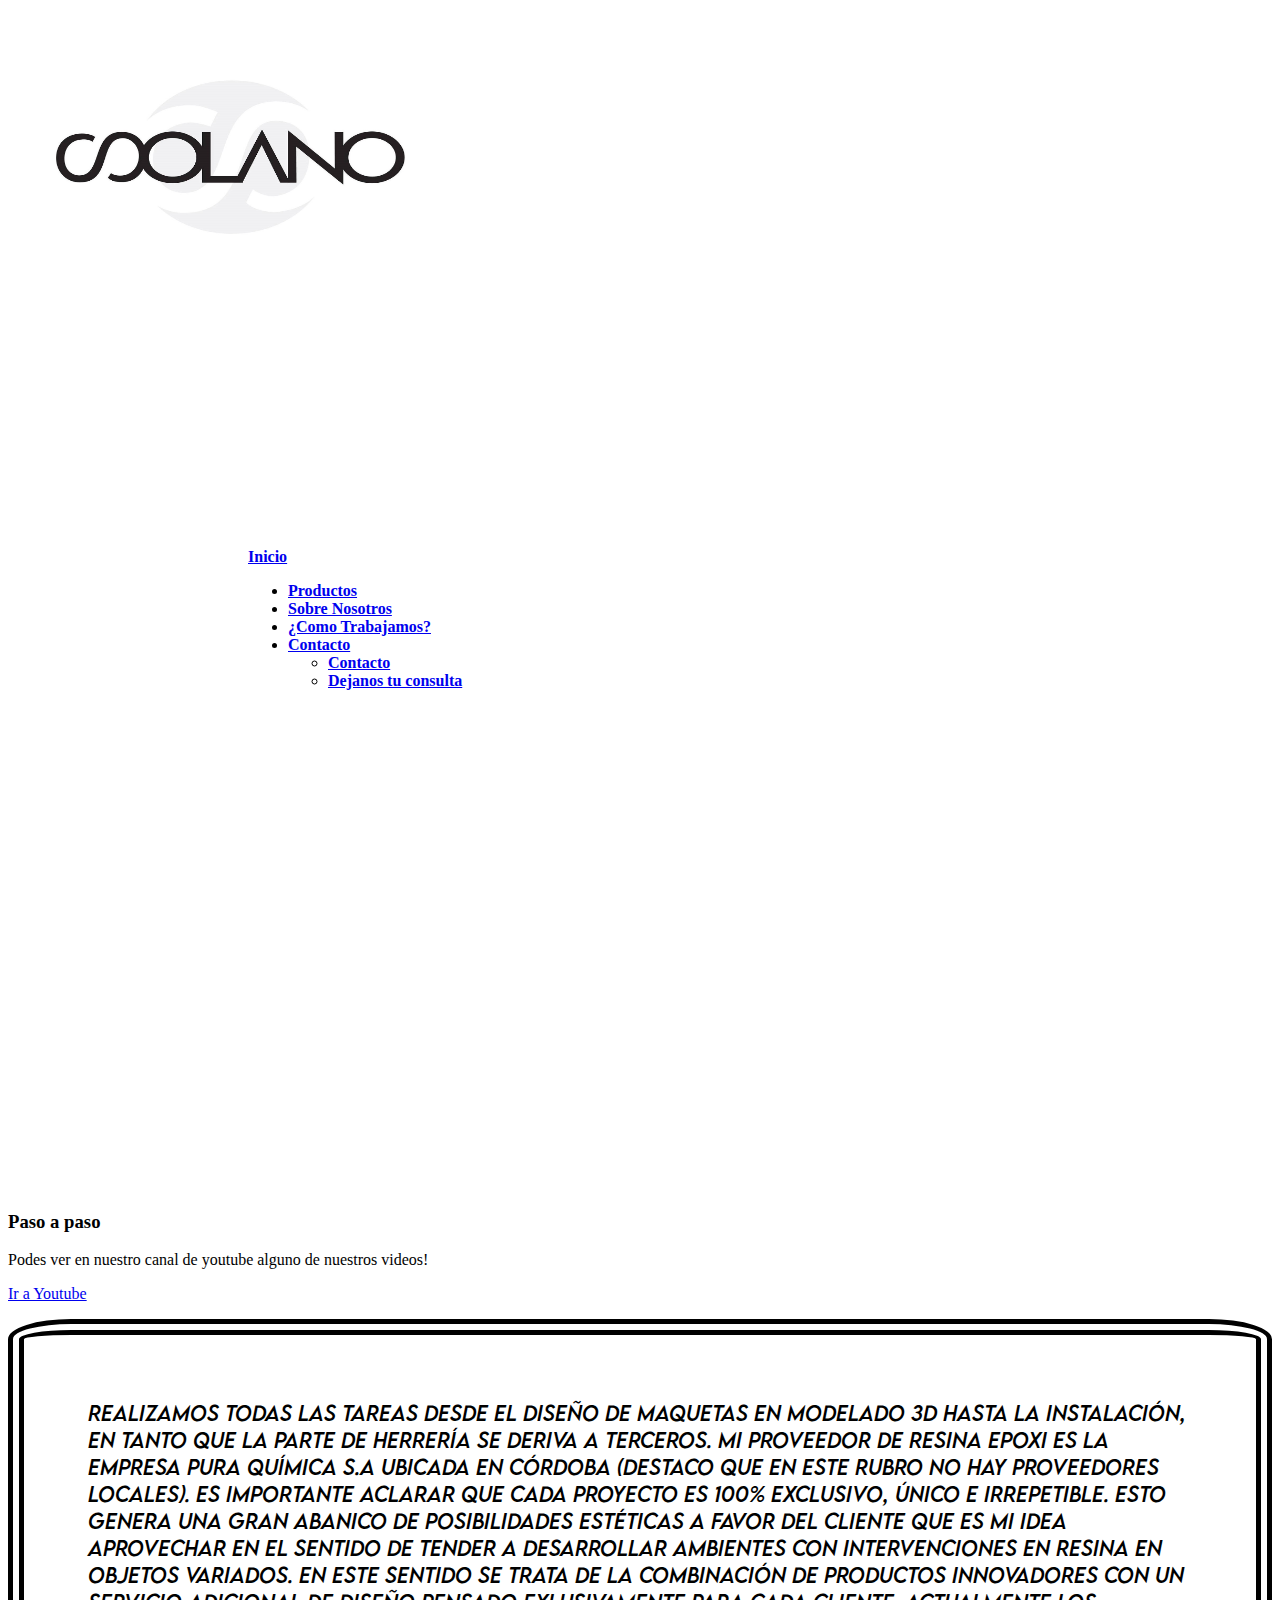
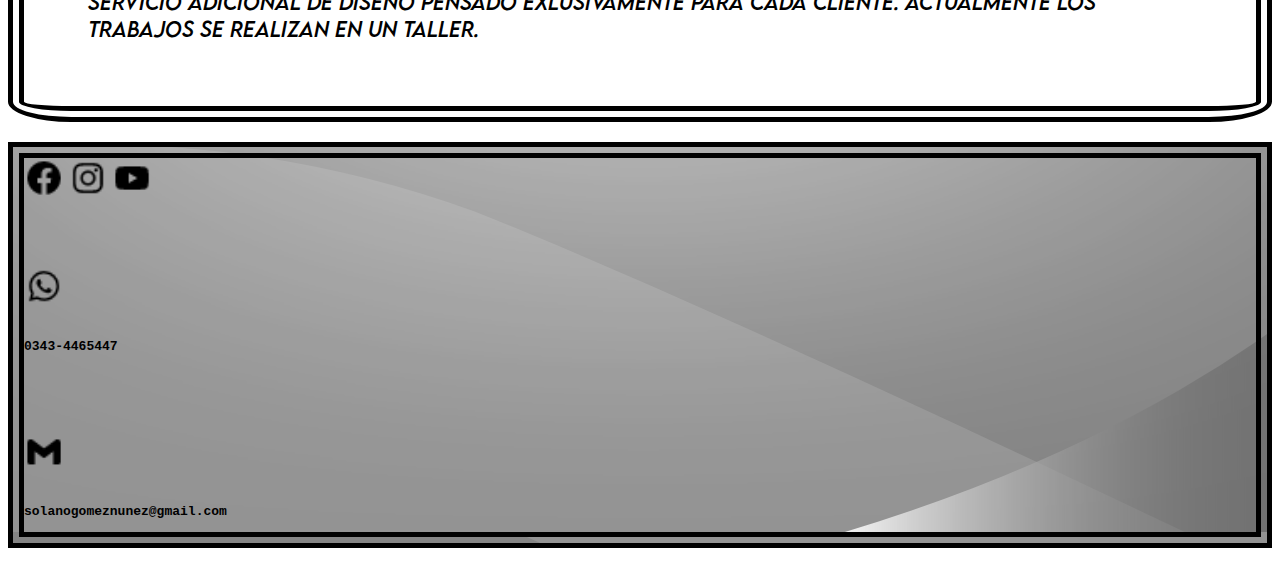
<file: comotrabajamos.html>
<!DOCTYPE html>
<html lang="en">
    <head>
        <meta charset="UTF-8">
        <meta http-equiv="X-UA-Compatible" content="IE=edge">
        <meta name="viewport" content="width=device-width, initial-scale=1.0">
        <meta name="description" content="Fabricacion y diseño personalizado de muebles, con resina epoxi">
<meta name="keywords" content="resina , epoxi, muebles, diseños, mesa, barra, posavasos, personalizacion, BRAVA">
                                                <!-- BOOTSTRAP -->
        <link href="https://cdn.jsdelivr.net/npm/bootstrap@5.1.3/dist/css/bootstrap.min.css" rel="stylesheet" integrity="sha384-1BmE4kWBq78iYhFldvKuhfTAU6auU8tT94WrHftjDbrCEXSU1oBoqyl2QvZ6jIW3" crossorigin="anonymous">
        <link rel="stylesheet" href="/css/style.css">
        <link rel="stylesheet" href="/css/style2.css">
        <title>Como Trabajamos | Solano Diseño</title>
    </head>
<body>
                                                <!-- HEADER -->

<header class="container">
    <div class="row">
        <div class="col">
            <div class="d-flex justify-content-center ">
                <div><a href="index.html"><img class="logo" src="/Multimedia/img/LOGOdisaing.jpg" width="350rem" height="200rem"></a></div>
            </div>
        </div>
    </div>
</header>

                                                    <!-- NAVBAR -->

<div class="container">
    <div class="row">
        <div class="col">
            <nav class="navbar navbar-expand-lg sticky-top navbar-dark bg-dark ">
                <div class="container">
                    <a class="navbar-brand fs-4" href="index.html">Inicio</a>
                        <div class="collapse navbar-collapse" id="navbarNav">
                            <ul class="navbar-nav">
                                <li class="nav-item">
                                    <a class="nav-link active  fs-4" aria-current="page" href="productos.html">Productos</a>
                            </li>
                            <li class="nav-item">
                                <a class="nav-link active fs-4" aria-current="page" href="sobrenosotros.html">Sobre Nosotros</a>
                            </li>
                            <li class="nav-item">
                                <a class="nav-link active fs-4" aria-current="page" href="comotrabajamos.html">¿Como Trabajamos?</a>
                            </li>
                            <li class="nav-item dropdown">
                                <a class="nav-link dropdown-toggle" href="#" id="navbarDropdownMenuLink" role="button" data-bs-toggle="dropdown" aria-expanded="false">Contacto</a>
                                <ul class="dropdown-menu" aria-labelledby="navbarDropdownMenuLink">
                                    <li><a class="dropdown-item" href="#contacto">Contacto</a></li>
                                <li><a class="dropdown-item" target="_blank" href="https://forms.gle/rPSQsvTWv2A4KF3C6">Dejanos tu consulta</a></li>
                                </ul></ul>
                    </div>
            </div>
        </nav>
    </div>
</div>
</div>

                                                            <!-- SECCION A// MEDIA -->
<section class="container p-5">
    <div class="row">
        <div class="col d-flex justify-content-center">
            <div class="card border-dark" style="width: 30rem;">
                <iframe style="height: 20rem;" src="https://www.youtube.com/embed/OZvxKsvCsQA" title="YouTube video player" frameborder="0" allow="accelerometer; autoplay; clipboard-write; encrypted-media; gyroscope; picture-in-picture" allowfullscreen></iframe>
                    <div class="card-body">
                        <h3 class="card-title text-center p-2">Paso a paso</h3>
                        <p class="text-center">Podes ver en nuestro canal de youtube alguno de nuestros videos!</p>
                        <a target="_blank" href="https://www.youtube.com/channel/UCZpXLVECT-fB2xlfYSQq28A" class="btn btn-danger d-grid gap-2">Ir a Youtube</a>
                    </div>
            </div>
        </div>
    </div>
</section>

                                                            <!-- SECCION B // COMO TRABAJAMOS -->
<section class="container p-5 ">
    <div class="row">
        <div class="col">
            <p class="text-sm-center  lh-lg howww">Realizamos todas las tareas desde el diseño de maquetas en modelado 3D hasta la instalación, en tanto que la parte de herrería se deriva a terceros.
                Mi proveedor de resina epoxi es la empresa Pura Química S.A ubicada en Córdoba (destaco que en este rubro no hay proveedores locales).
                Es importante aclarar que cada proyecto es 100% exclusivo, único e irrepetible. Esto genera una gran abanico de posibilidades estéticas a favor del cliente que es mi idea aprovechar en el sentido de tender a desarrollar ambientes con intervenciones en resina en objetos variados. En este sentido se trata de la combinación de productos innovadores con un servicio adicional de diseño pensado exlusivamente para cada cliente. Actualmente los trabajos se realizan en un taller.</p>
        </div>
    </div>
</section>



                                                            <!-- footer -->
<footer id="contacto" class="container p-5">
    <div class="row">
        <div class="col">
            <div class="container d-flex justify-content-around">
                <a href="https://www.facebook.com/solanoresina" target="_blank" ><img src="/Multimedia/img/logos/facebook-circle-logo-24.png" alt="logofb" width="40rem"></a>
                <a target="_blank" href="https://www.instagram.com/solano.diseno/"><img src="/Multimedia/img/logos/instagram-logo-24.png" alt="logoig" width="40rem"></a>
                <a target="_blank" href="https://www.youtube.com/channel/UCZpXLVECT-fB2xlfYSQq28A"><img src="/Multimedia/img/logos/youtube-logo-24.png" alt="logoyt" width="40rem"></a>
            </div>
        </div>
    </div>

<div class="row">
    <div class="col">
        <div class="d-flex justify-content-evenly">
            <div class="iconsF">
                <img src="/Multimedia/img/logos/whatsapp-logo-24.png" alt="logowsp" width="40rem">
                <p>0343-4465447</p>
            </div>
            <div class="iconsF">
                <img  src="/Multimedia/img/logos/gmail-logo-24.png" alt="logogm" width="40rem">
                <p>solanogomeznunez@gmail.com</p>
            </div>
        </div>
    </div>
</div>
</footer>



<script src="https://cdn.jsdelivr.net/npm/@popperjs/core@2.10.2/dist/umd/popper.min.js" integrity="sha384-7+zCNj/IqJ95wo16oMtfsKbZ9ccEh31eOz1HGyDuCQ6wgnyJNSYdrPa03rtR1zdB" crossorigin="anonymous"></script>
<script src="https://cdn.jsdelivr.net/npm/bootstrap@5.1.3/dist/js/bootstrap.min.js" integrity="sha384-QJHtvGhmr9XOIpI6YVutG+2QOK9T+ZnN4kzFN1RtK3zEFEIsxhlmWl5/YESvpZ13" crossorigin="anonymous"></script>
</body>
</html>
</file>
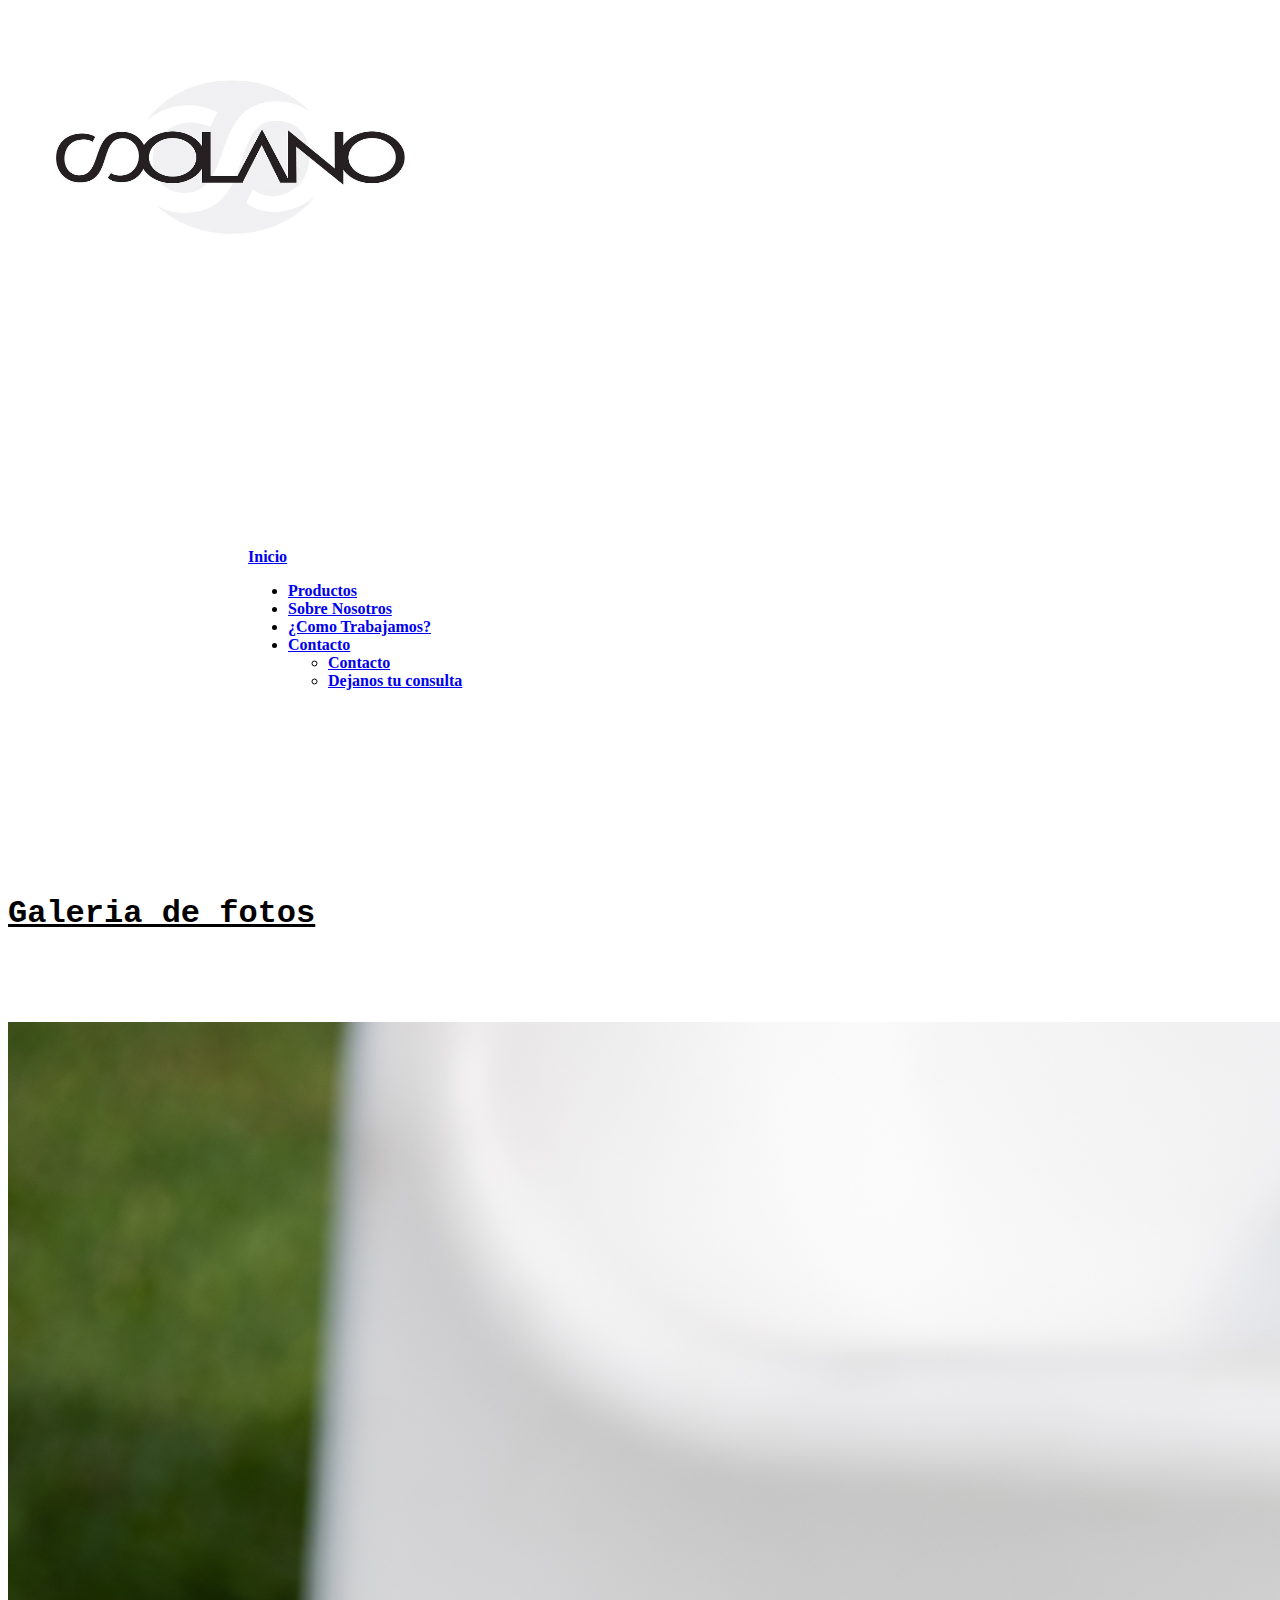
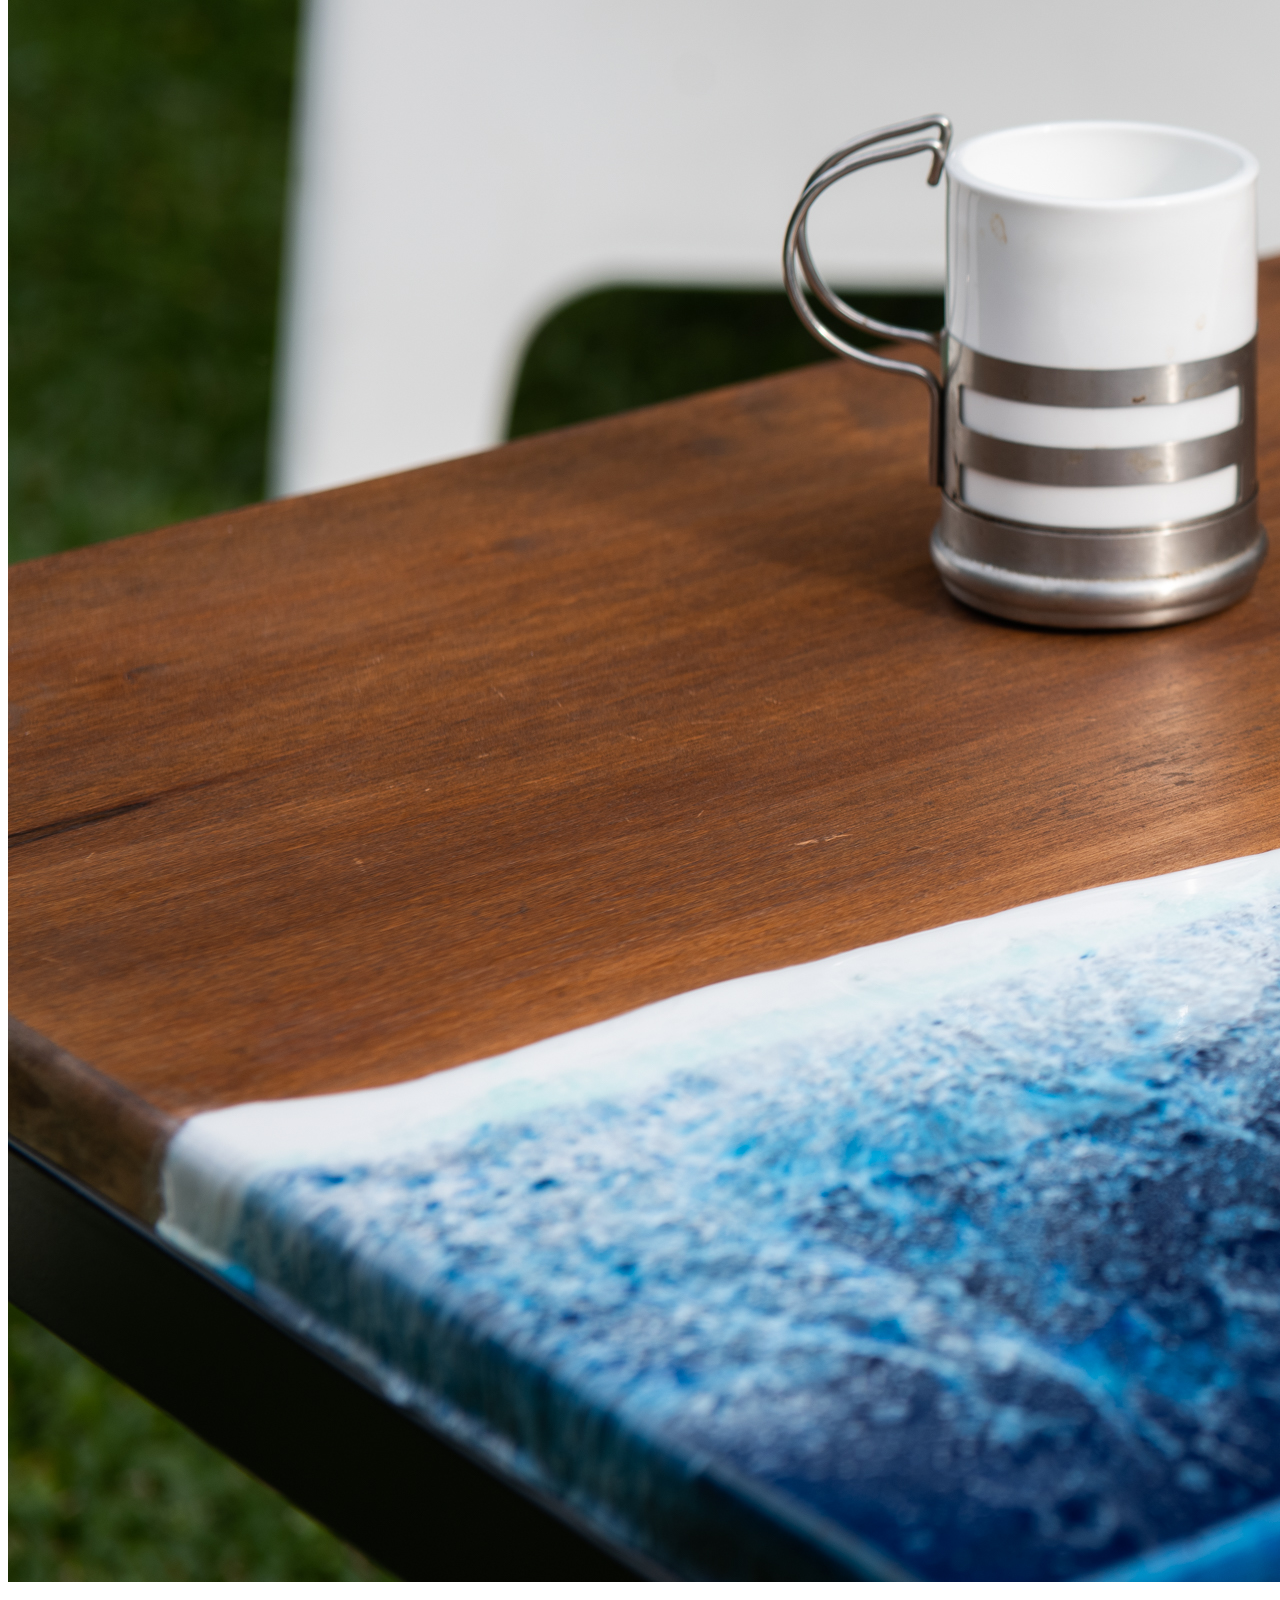
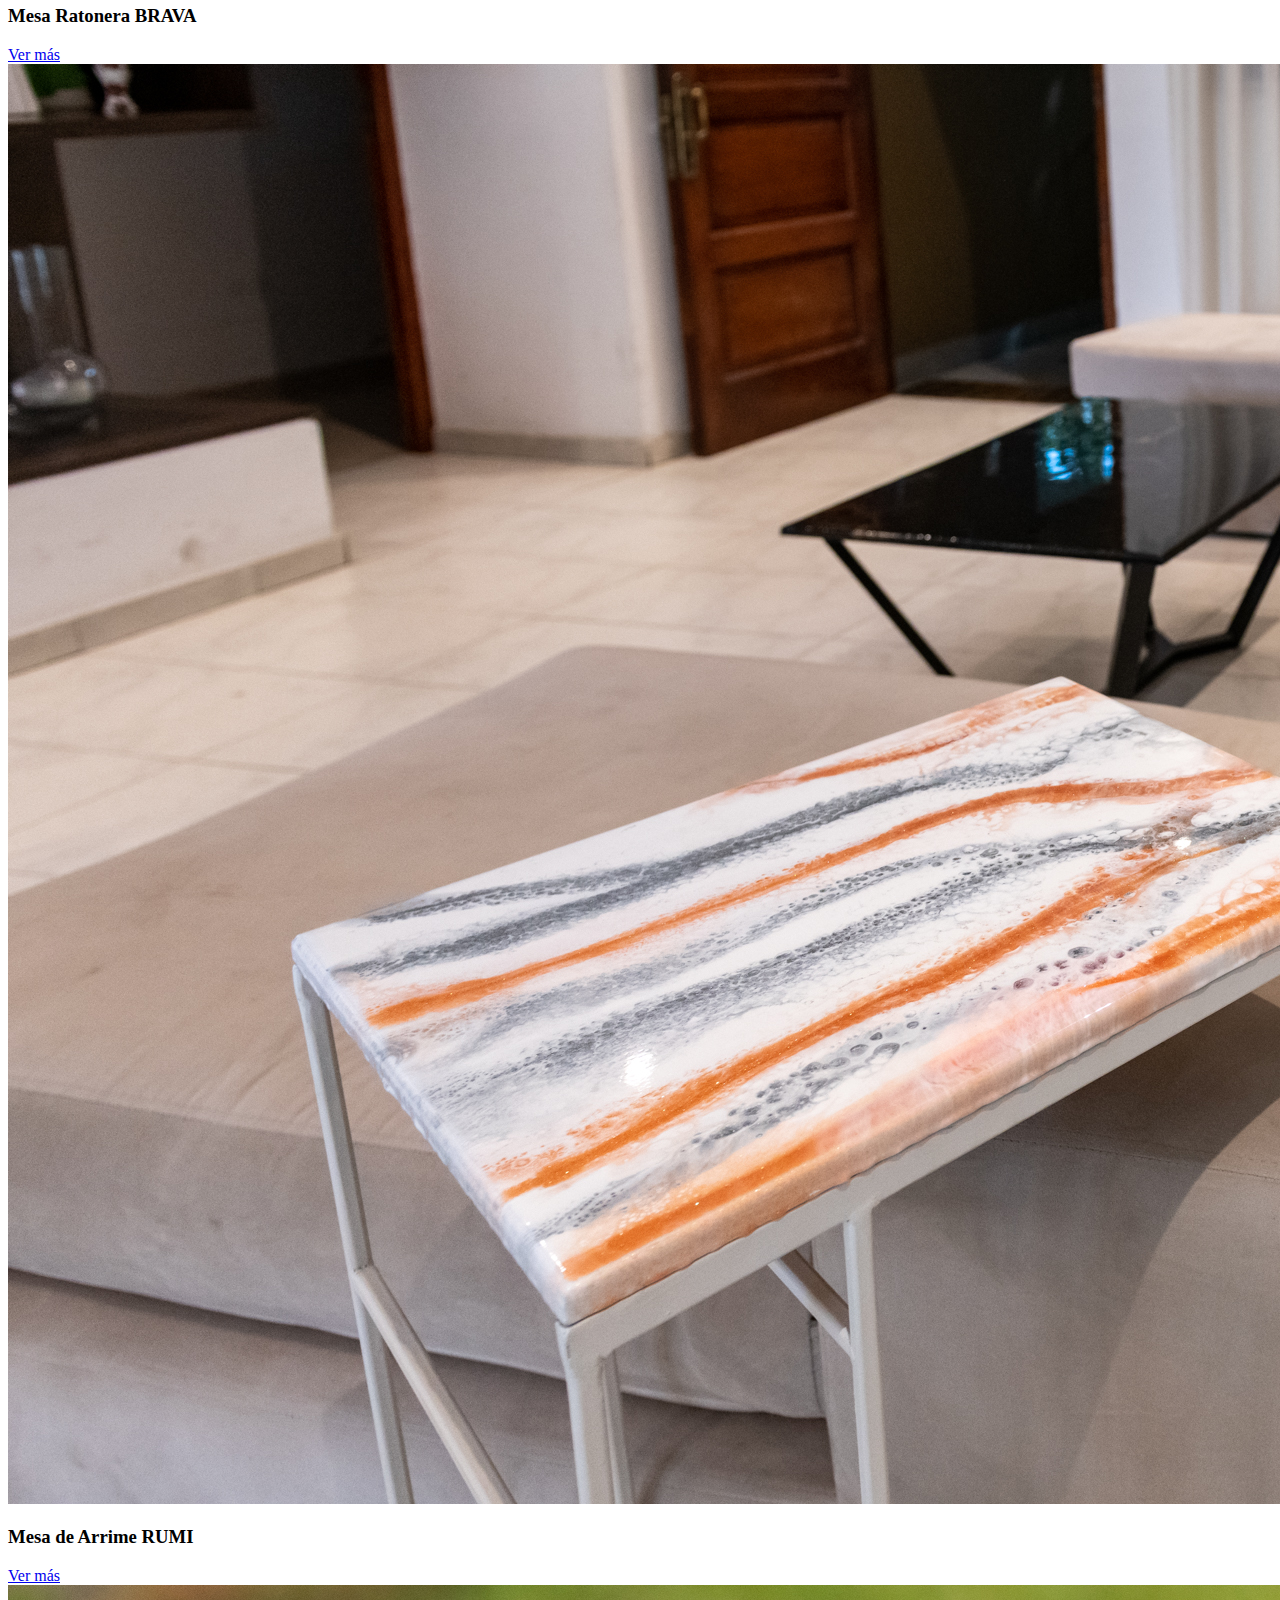
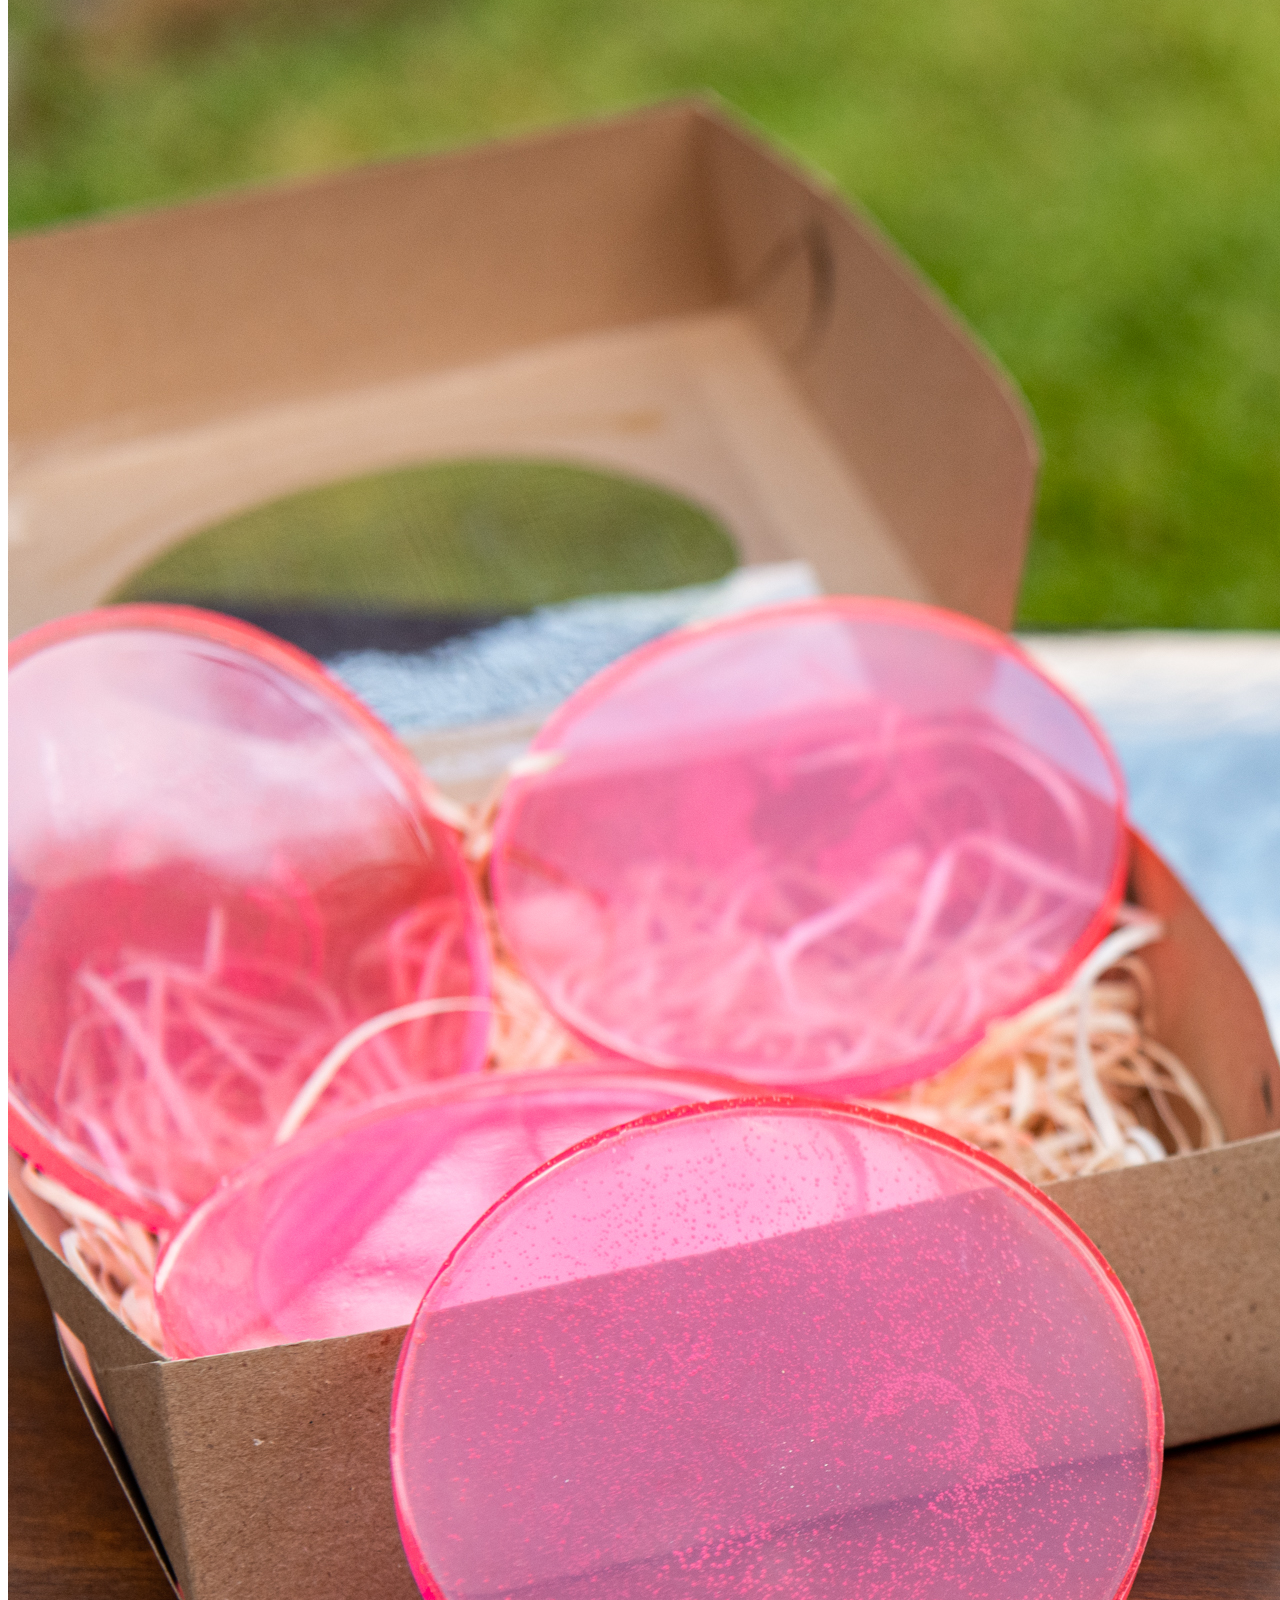
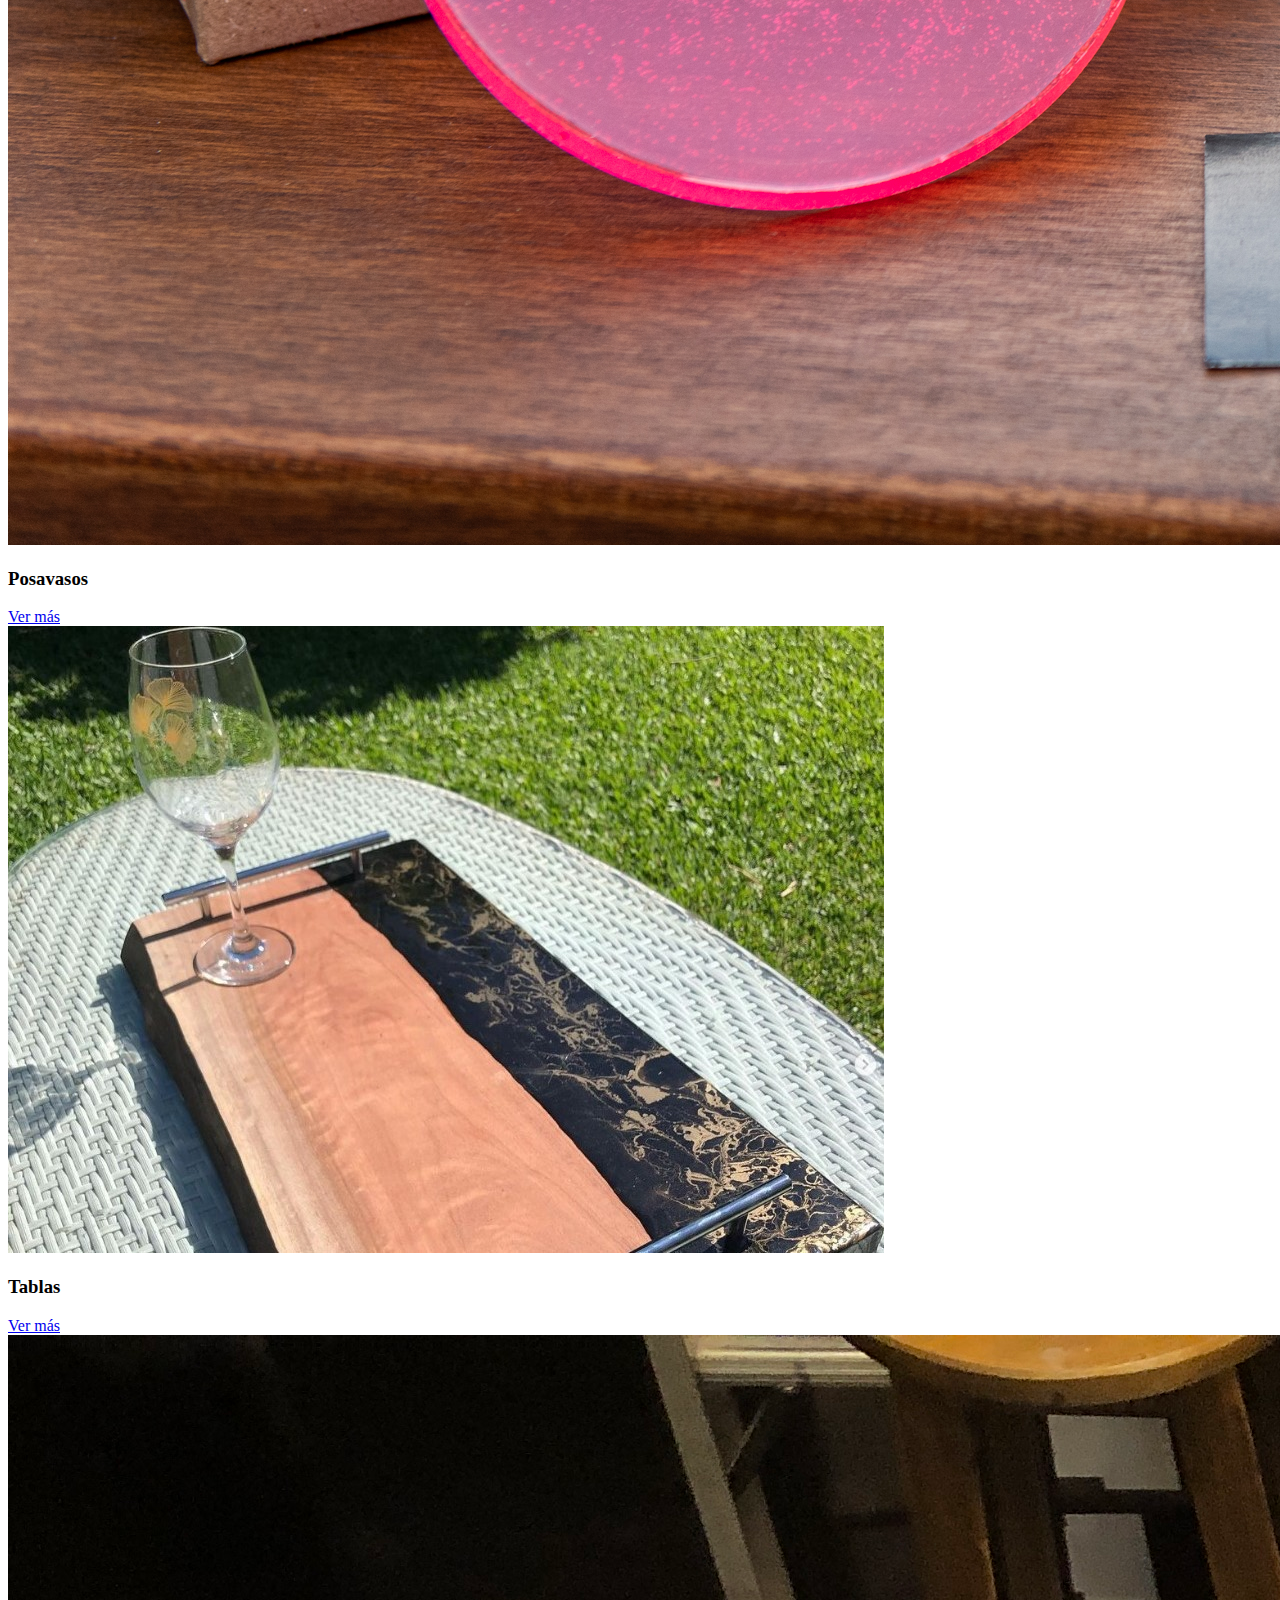
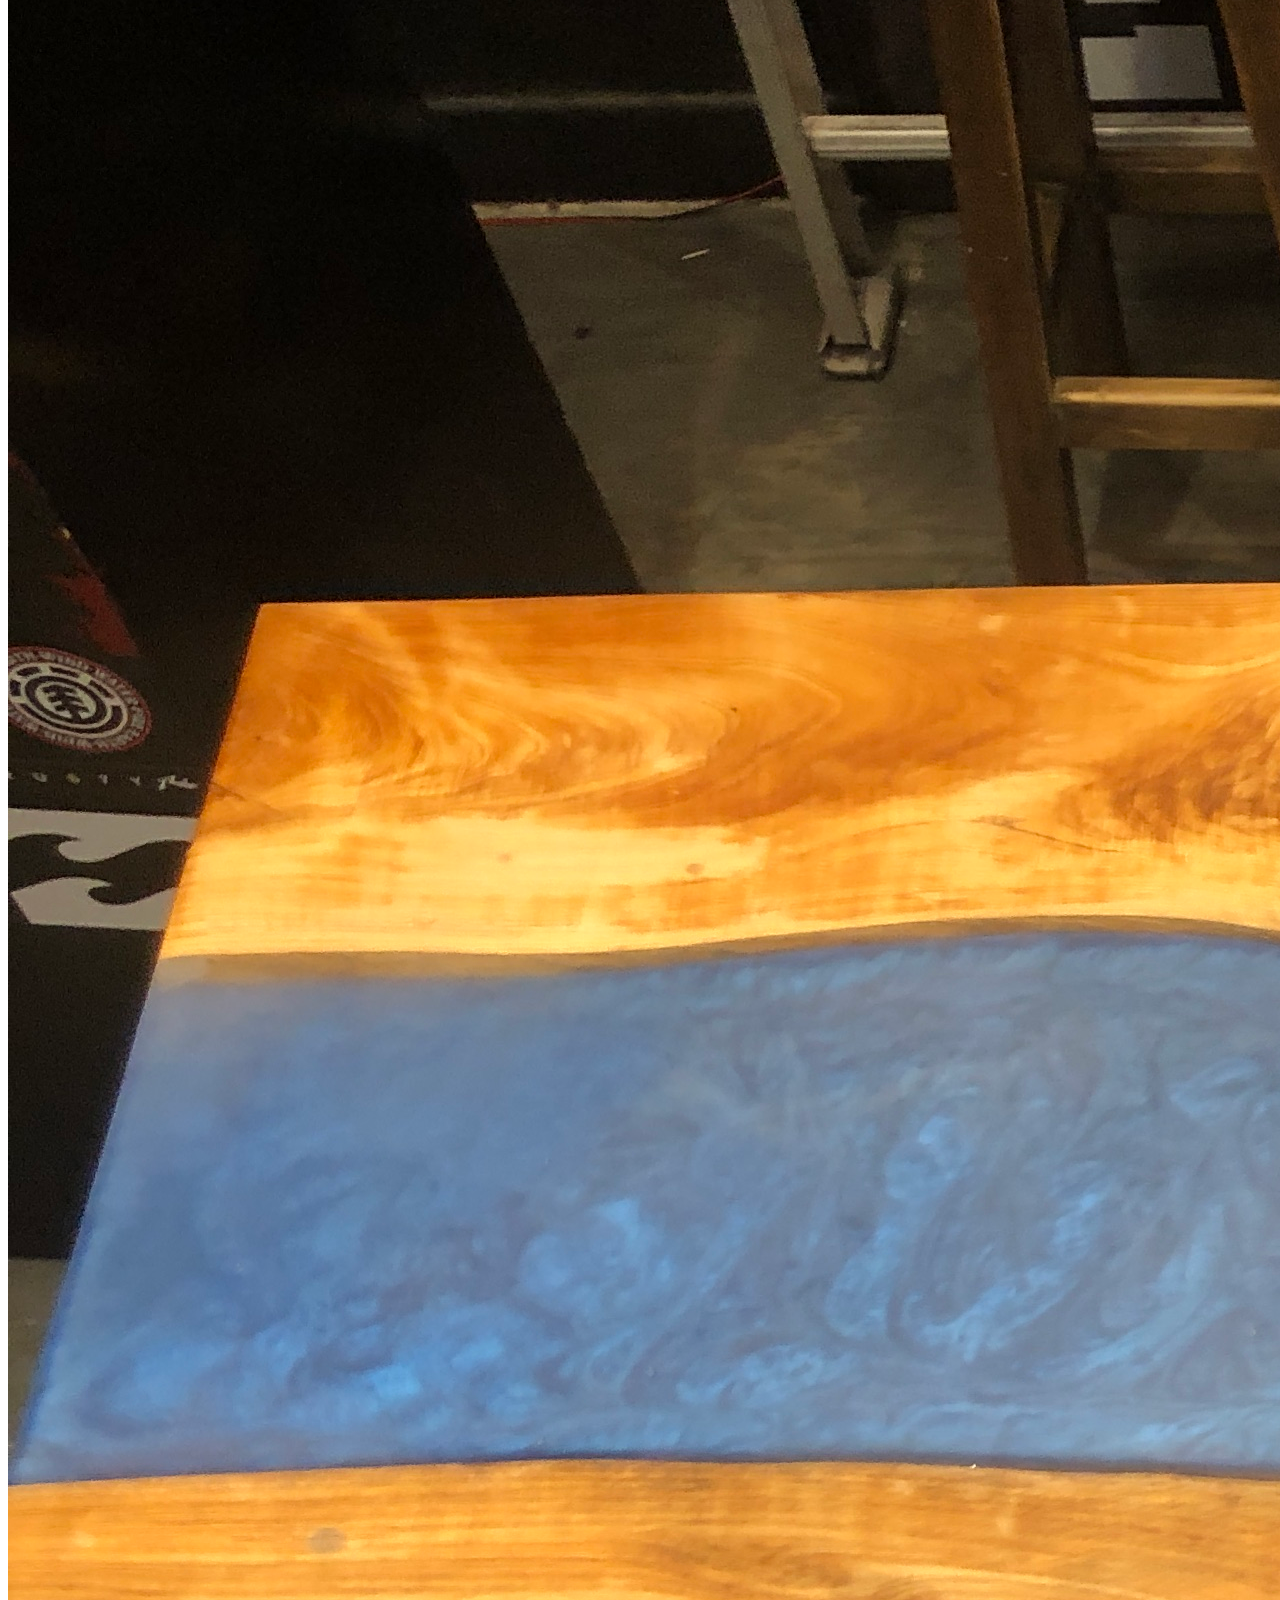
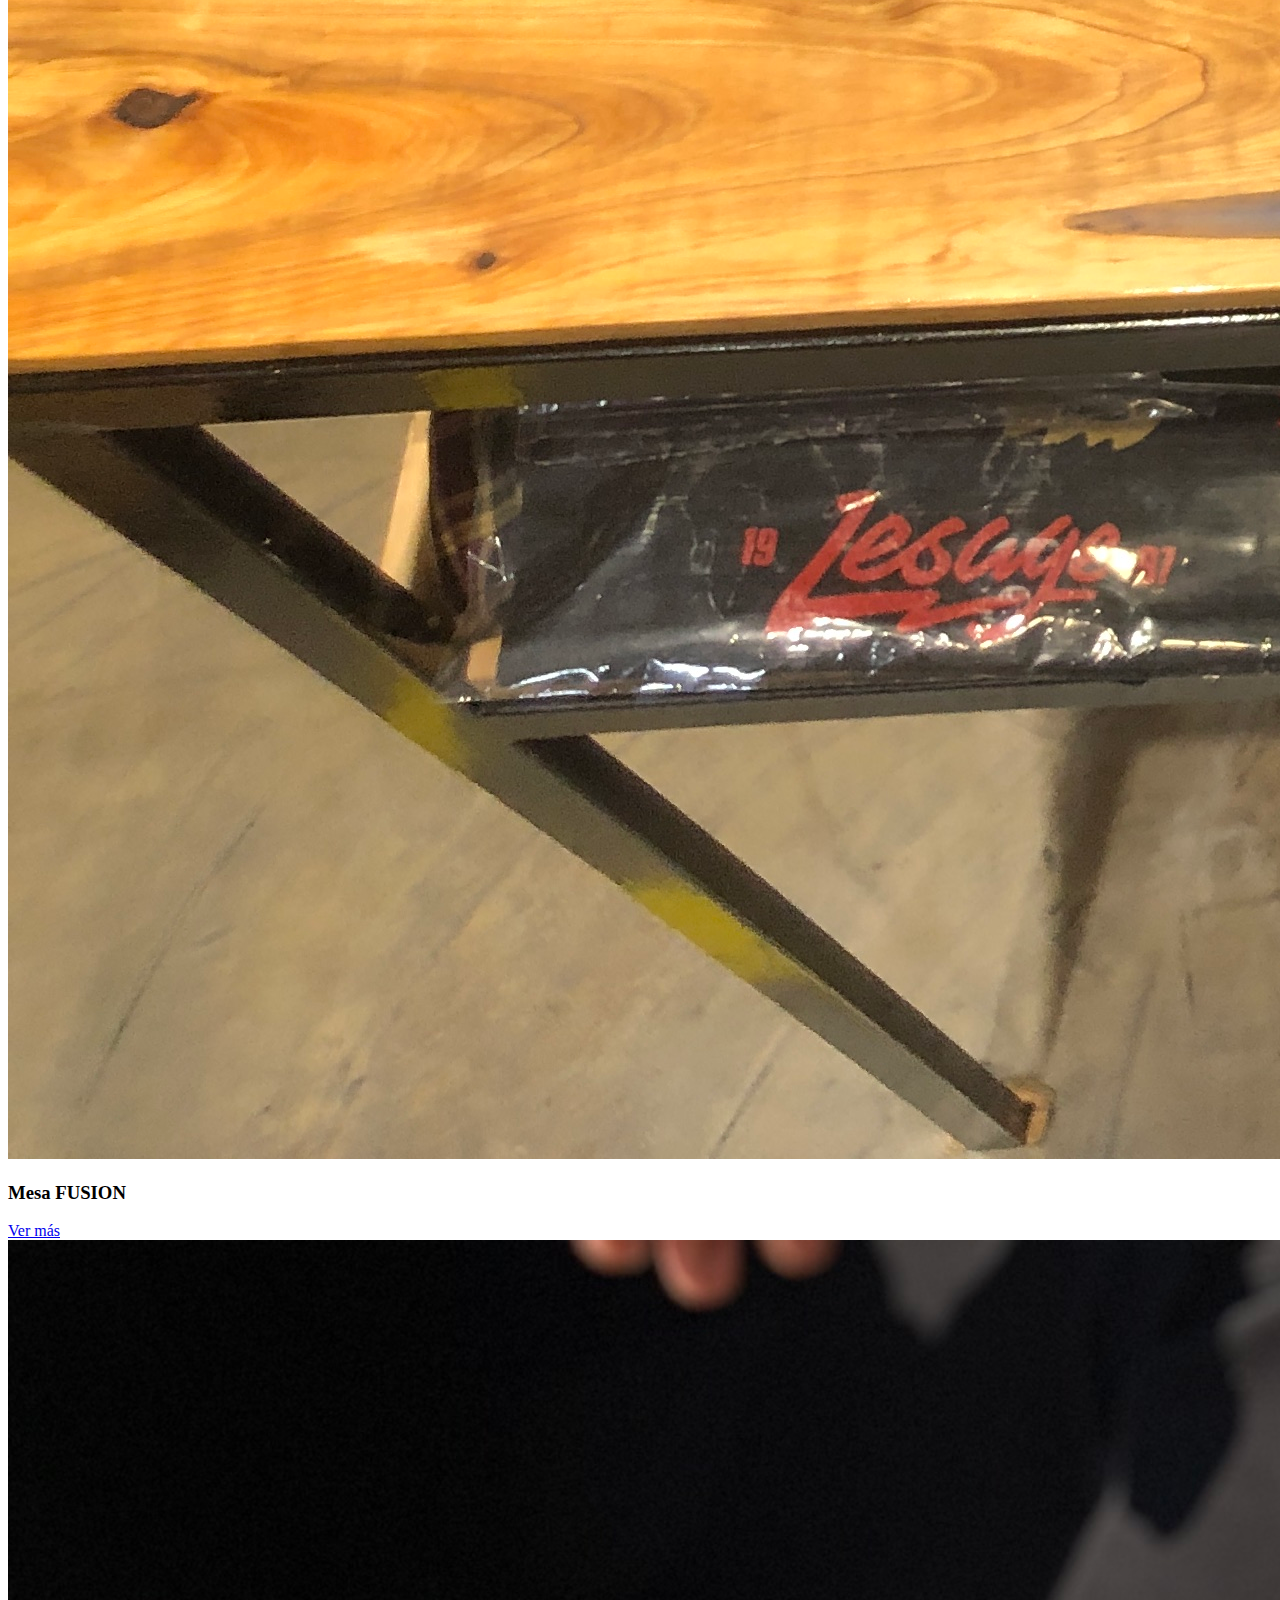
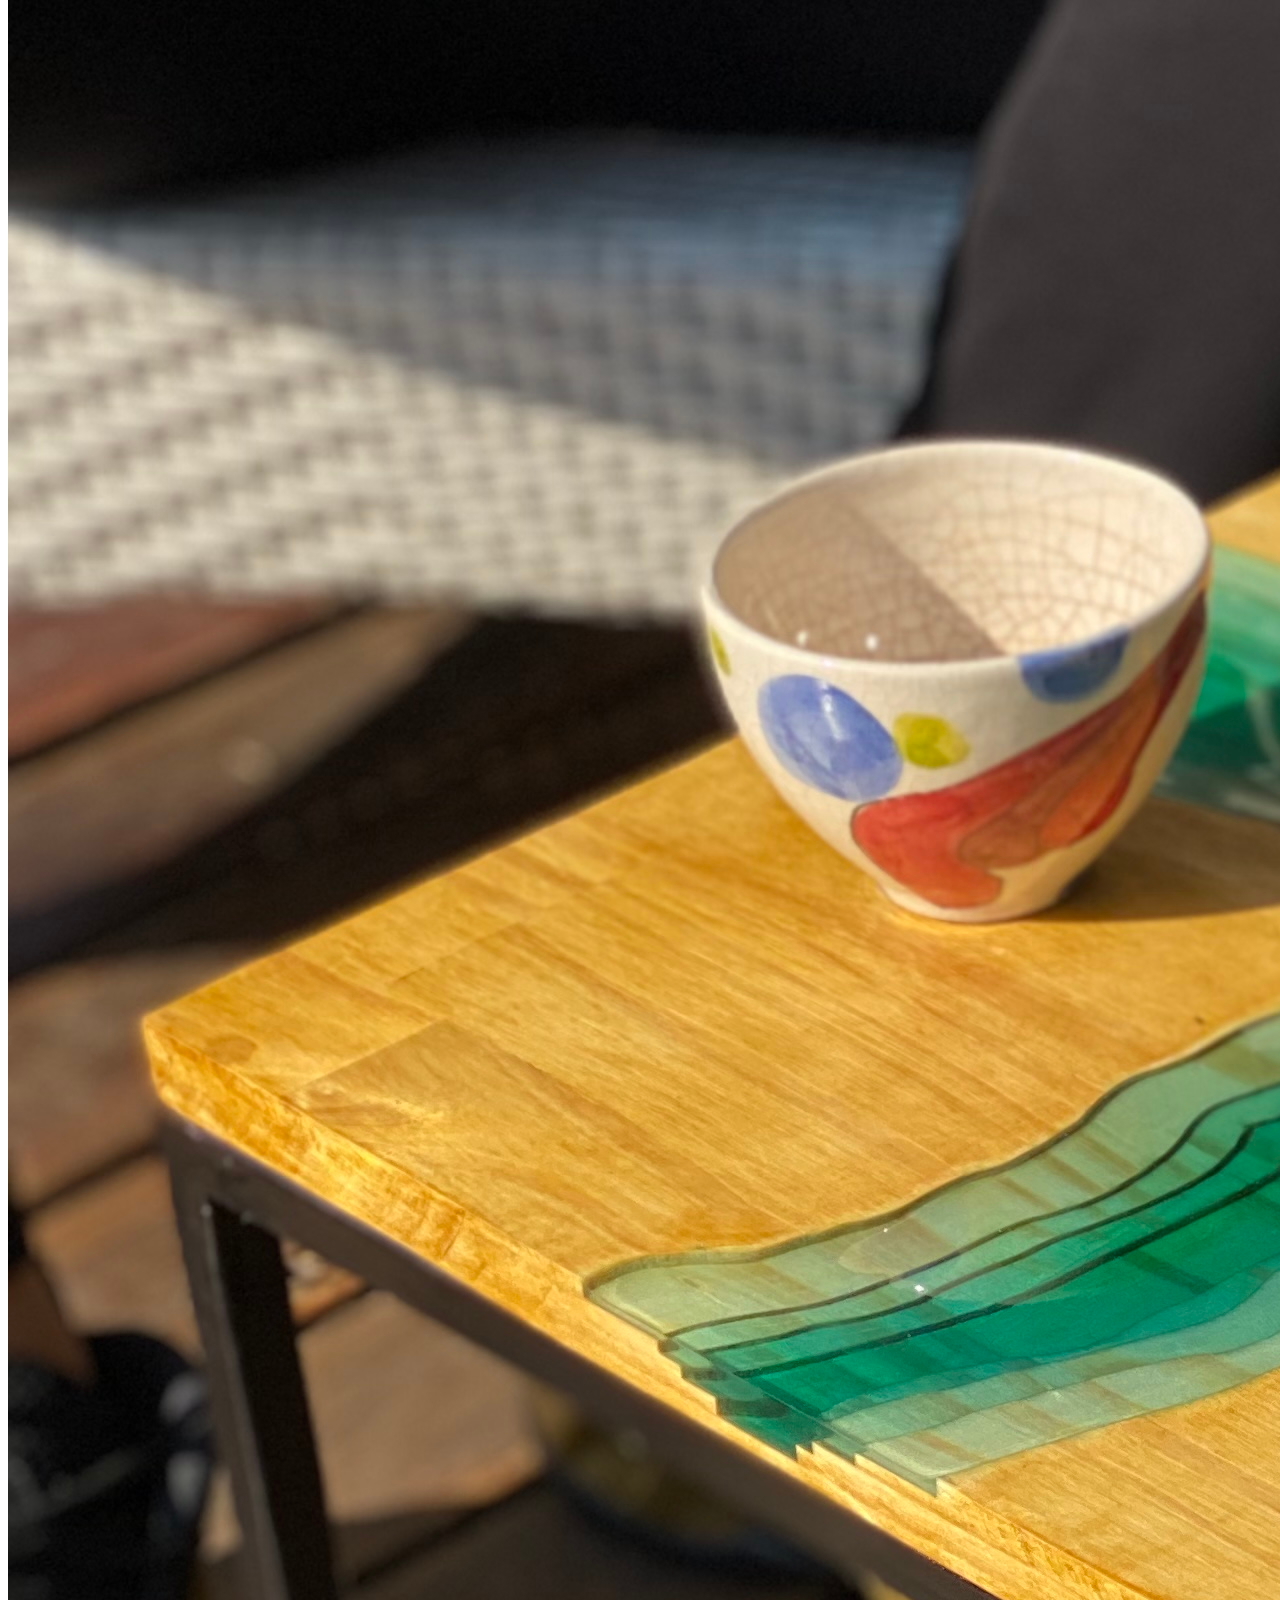
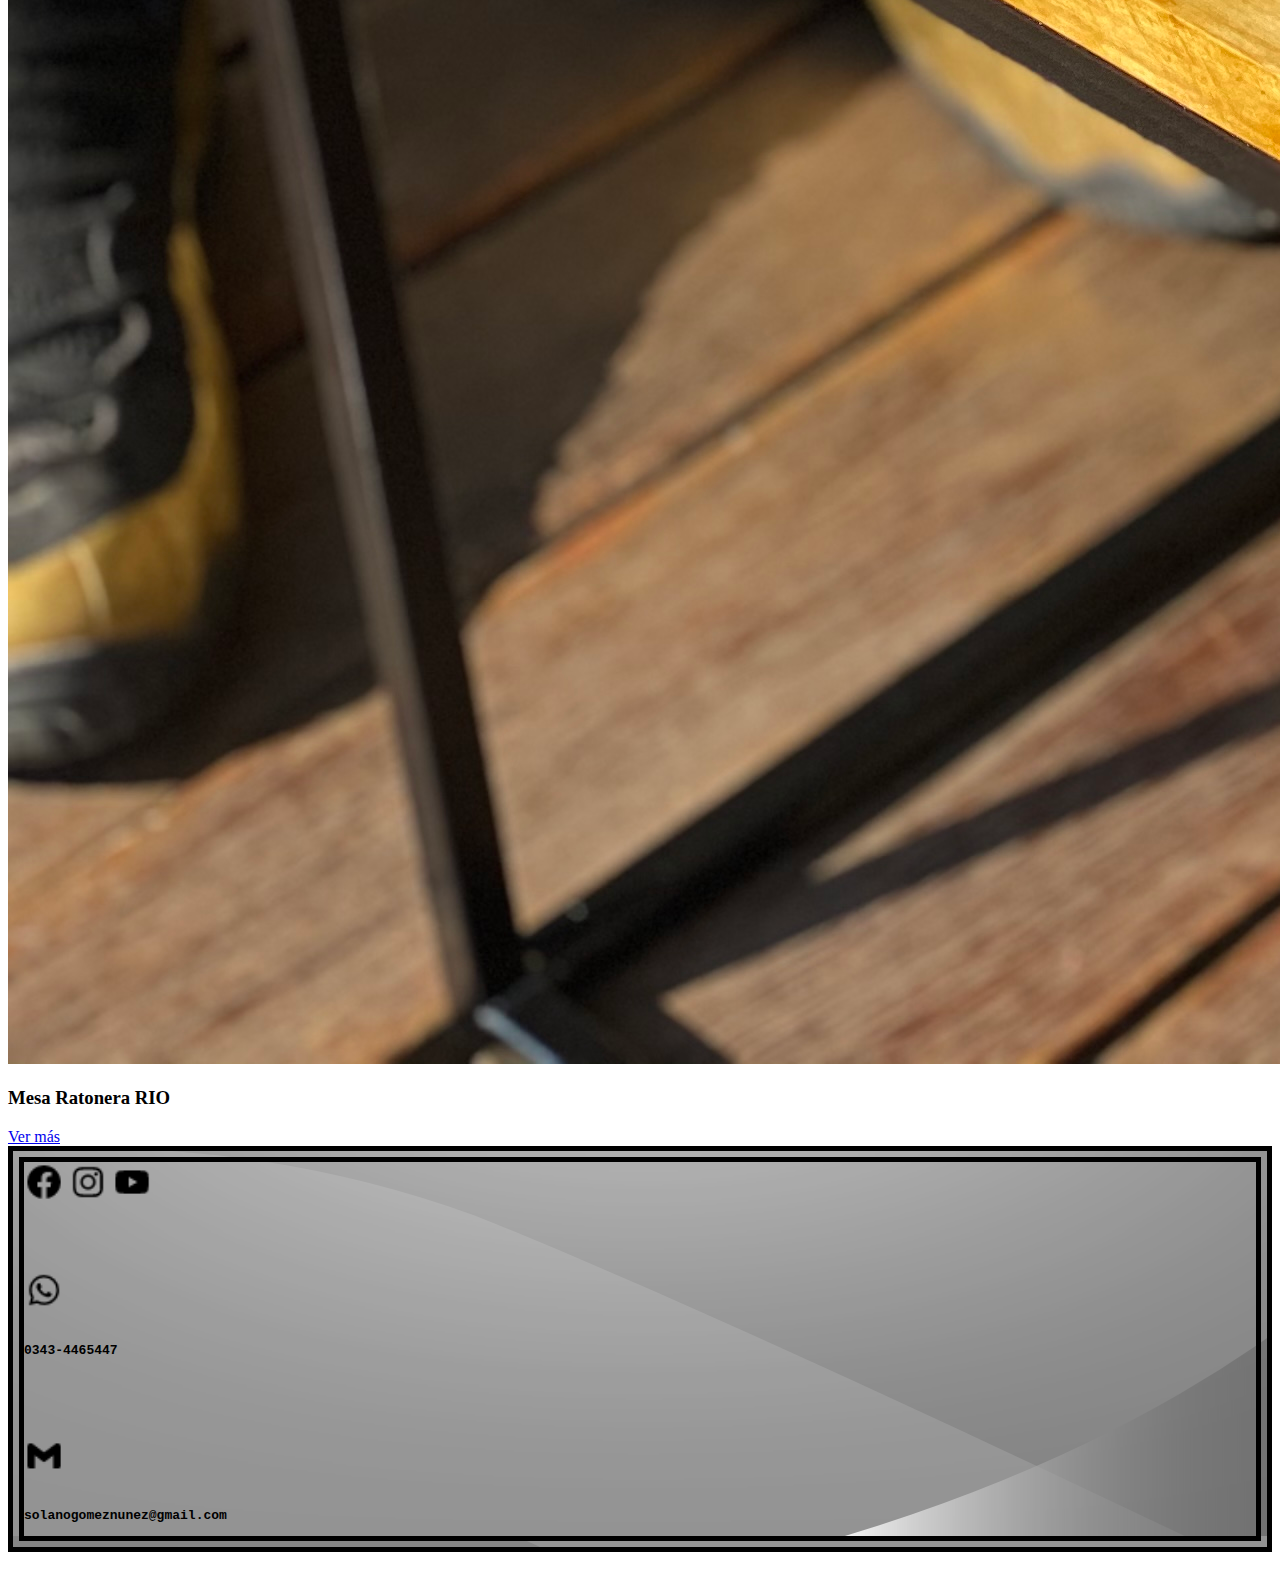
<file: productos.html>
<!DOCTYPE html>
<html lang="en">
    <head>
        <meta charset="UTF-8">
        <meta http-equiv="X-UA-Compatible" content="IE=edge">
        <meta name="viewport" content="width=device-width, initial-scale=1.0">
        <meta name="description" content="Fabricacion y diseño personalizado de muebles, con resina epoxi">
<meta name="keywords" content="resina , epoxi, muebles, diseños, mesa, barra, posavasos, personalizacion, BRAVA">
                                                <!-- BOOTSTRAP -->
        <link href="https://cdn.jsdelivr.net/npm/bootstrap@5.1.3/dist/css/bootstrap.min.css" rel="stylesheet" integrity="sha384-1BmE4kWBq78iYhFldvKuhfTAU6auU8tT94WrHftjDbrCEXSU1oBoqyl2QvZ6jIW3" crossorigin="anonymous">
        <link rel="stylesheet" href="/css/style.css">
        <link rel="stylesheet" href="/css/style2.css">
        <title>Productos | Solano Diseño</title>
    </head>
<body>
                                                <!-- HEADER -->

<header class="container">
    <div class="row">
        <div class="col">
            <div class="d-flex justify-content-center ">
                <div><a href="index.html"><img class="logo" src="/Multimedia/img/LOGOdisaing.jpg" width="350rem" height="200rem"></a></div>
            </div>
        </div>
    </div>
</header>
                                            

                                                <!-- NAVBAR -->

<div class="container d-flex justify-content-around">
    <div class="row">
        <div class="col">
            <nav class="navbar navbar-expand-lg sticky-top navbar-dark bg-dark">
                <div class="container-fluid">
                    <a class="navbar-brand fs-4" href="index.html">Inicio</a>
                        <div class="collapse navbar-collapse" id="navbarNav">
                            <ul class="navbar-nav">
                                <li class="nav-item">
                                    <a class="nav-link active fs-4" aria-current="page" href="productos.html">Productos</a>
                                </li>
                                <li class="nav-item">
                                    <a class="nav-link active fs-4" aria-current="page" href="sobrenosotros.html">Sobre Nosotros</a>
                                </li>
                                <li class="nav-item">
                                    <a class="nav-link active fs-4" aria-current="page" href="comotrabajamos.html">¿Como Trabajamos?</a>
                                </li>
                                <li class="nav-item dropdown">
                                    <a class="nav-link dropdown-toggle" href="#" id="navbarDropdownMenuLink" role="button" data-bs-toggle="dropdown" aria-expanded="false">Contacto</a>
                            <ul class="dropdown-menu" aria-labelledby="navbarDropdownMenuLink">
                                <li><a class="dropdown-item" href="#contacto">Contacto</a></li>
                                <li><a class="dropdown-item" target="_blank" href="https://forms.gle/rPSQsvTWv2A4KF3C6">Dejanos tu consulta</a></li>
                            </ul>
                        </ul>
                        </div>
                </div>
            </nav>
        </div>
    </div>
</div>

                                            <!-- SECCION A // GALERIA 1 -->

<section class="container p-5">
    <div class="row">
        <div class="col">
            <h2 class="d-flex justify-content-center text-center">Galeria de fotos</h2>
                <div class="d-flex justify-content-around">
                    <div class="card border-success" style="width: 20rem;">
                        <img class="img-fluid" src="/Multimedia/img/Solano/DSC_0166.jpg" class="card-img-top" alt="mesa1">
                            <div class="card-body">
                                <h3 class="card-title text-center p-2">Mesa Ratonera BRAVA</h3>
                                <a target="_blank" href="https://www.instagram.com/p/CXj5fkAPTCf/" class="btn btn-primary d-grid gap-2">Ver más</a>
                            </div>
                    </div>
                    <div class="card border-success" style="width: 20rem;">
                        <img class="img-fluid" src="/Multimedia/img/Solano/DSC_0131.jpg" class="card-img-top" alt="mesa2">
                            <div class="card-body">
                                <h3 class="card-title text-center p-2">Mesa de Arrime RUMI</h3>
                                <a target="_blank" href="https://www.instagram.com/p/CZp_Ruzu5mT/" class="btn btn-primary d-grid gap-2">Ver más</a>
                            </div>
                    </div>
                </div>
        </div>
    </div>
</section> 

                                            <!-- SECCION B // GALERIA 2 -->

<section class="container p-5">
    <div class="row">
        <div class="col">
            <div class="d-flex justify-content-around">
                <div class="card border-success" style="width: 20rem;">
                    <img  class="img-fluid"src="/Multimedia/img/Solano/DSC_0288.jpg" class="card-img-top" alt="posavasos">
                        <div class="card-body">
                            <h3 class="card-title text-center p-2">Posavasos</h3>
                            <a target="_blank" href="https://www.instagram.com/p/Cax4EeoPAtm/" class="btn btn-primary d-grid gap-2">Ver más</a>
                        </div>
                </div>
                <div class="card border-success" style="width: 20rem;">
                    <img class="img-fluid" src="/Multimedia/img/tabla2.jpeg" class="card-img-top" alt="tablas">
                        <div class="card-body">
                            <h3 class="card-title text-center p-2">Tablas</h3>
                            <a target="_blank" href="https://www.instagram.com/p/CZnORFUvZBz/" class="btn btn-primary d-grid gap-2">Ver más</a>
                        </div>
                </div>
            </div>
        </div>
    </div>
</section>

                                            <!-- SECCION C // GALERIA 3 -->

<section class="container p-5">
    <div class="row">
        <div class="col">
            <div class="d-flex justify-content-around">
                <div class="card border-success" style="width: 20rem;">
                    <img  class="img-fluid" src="/Multimedia/img/lesageFUSION.JPG" class="card-img-top" alt="mesa3">
                        <div class="card-body">
                            <h3 class="card-title text-center p-2">Mesa FUSION</h3>
                            <a target="_blank" href="https://www.instagram.com/p/CEm0UFej1Gs/" class="btn btn-primary d-grid gap-2">Ver más</a>
                        </div>
                </div>
                <div class="card border-success" style="width: 20rem;">
                    <img class="img-fluid" src="/Multimedia/img/nueva7.JPEG" class="card-img-top" alt="mesa4">
                        <div class="card-body">
                            <h3 class="card-title text-center p-2">Mesa Ratonera RIO</h3>
                            <a target="_blank" href="https://www.instagram.com/p/CD2OnghJLcI/" class="btn btn-primary d-grid gap-2">Ver más</a>
                        </div>
                </div>
            </div>
        </div>
    </div>
</section>

<footer id="contacto" class="container p-5">
    <div class="row">
        <div class="col">
            <div class="container d-flex justify-content-around">
                <a href="https://www.facebook.com/solanoresina" target="_blank" ><img src="/Multimedia/img/logos/facebook-circle-logo-24.png" alt="logofb" width="40rem"></a>
                <a target="_blank" href="https://www.instagram.com/solano.diseno/"><img src="/Multimedia/img/logos/instagram-logo-24.png" alt="logoig" width="40rem"></a>
                <a target="_blank" href="https://www.youtube.com/channel/UCZpXLVECT-fB2xlfYSQq28A"><img src="/Multimedia/img/logos/youtube-logo-24.png" alt="logoyt" width="40rem"></a>
            </div>
        </div>
    </div>

<div class="row">
    <div class="col">
        <div class="d-flex justify-content-evenly">
            <div class="iconsF">
                <img src="/Multimedia/img/logos/whatsapp-logo-24.png" alt="logowsp" width="40rem">
                <p>0343-4465447</p>
            </div>
            <div class="iconsF">
                <img  src="/Multimedia/img/logos/gmail-logo-24.png" alt="logogm" width="40rem">
                <p>solanogomeznunez@gmail.com</p>
            </div>
        </div>
    </div>
</div>
</footer>



<script src="https://cdn.jsdelivr.net/npm/@popperjs/core@2.10.2/dist/umd/popper.min.js" integrity="sha384-7+zCNj/IqJ95wo16oMtfsKbZ9ccEh31eOz1HGyDuCQ6wgnyJNSYdrPa03rtR1zdB" crossorigin="anonymous"></script>
<script src="https://cdn.jsdelivr.net/npm/bootstrap@5.1.3/dist/js/bootstrap.min.js" integrity="sha384-QJHtvGhmr9XOIpI6YVutG+2QOK9T+ZnN4kzFN1RtK3zEFEIsxhlmWl5/YESvpZ13" crossorigin="anonymous"></script>
</body>
</html>
</file>
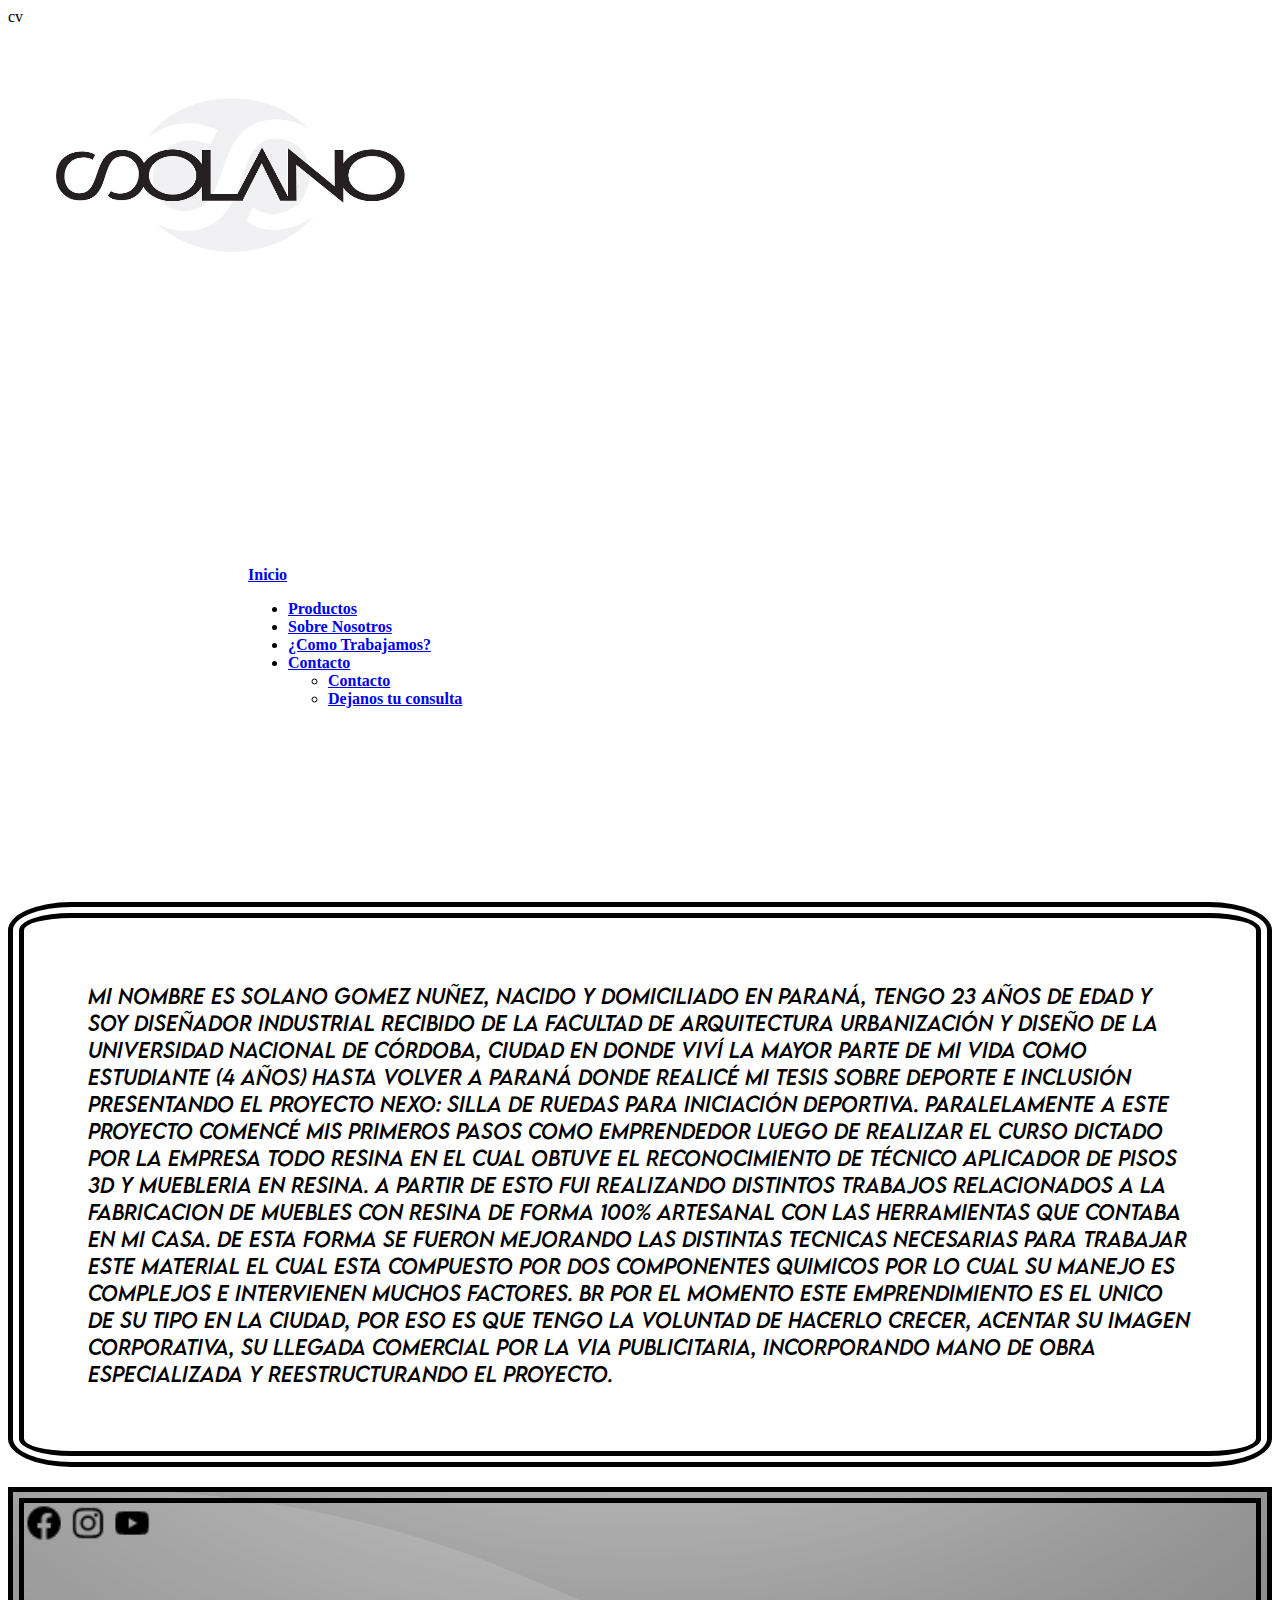
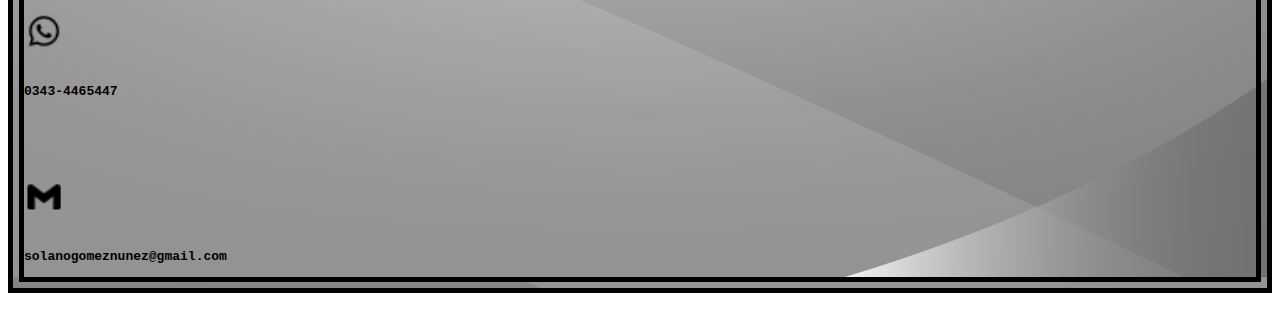
<file: sobrenosotros.html>
<!DOCTYPE html>
<html lang="en">
    <head>
        <meta charset="UTF-8">
        <meta http-equiv="X-UA-Compatible" content="IE=edge">
        <meta name="viewport" content="width=device-width, initial-scale=1.0">
        <meta name="description" content="Fabricacion y diseño personalizado de muebles, con resina epoxi">
<meta name="keywords" content="resina , epoxi, muebles, diseños, mesa, barra, posavasos, personalizacion, BRAVA">cv
                                                <!-- BOOTSTRAP -->
        <link href="https://cdn.jsdelivr.net/npm/bootstrap@5.1.3/dist/css/bootstrap.min.css" rel="stylesheet" integrity="sha384-1BmE4kWBq78iYhFldvKuhfTAU6auU8tT94WrHftjDbrCEXSU1oBoqyl2QvZ6jIW3" crossorigin="anonymous">
        <link rel="stylesheet" href="/css/style.css">
        <link rel="stylesheet" href="/css/style2.css">
        <title>Sobre Nosotros | Solano Diseño</title>
    </head>
<body>
                                                <!-- HEADER -->

<header class="container">
    <div class="row">
        <div class="col">
            <div class="d-flex justify-content-center ">
                <div><a href="index.html"><img class="logo" src="/Multimedia/img/LOGOdisaing.jpg" width="350rem" height="200rem"></a></div>
            </div>
        </div>
    </div>
</header>
                                            

                                                <!-- NAVBAR -->

<div class="container d-flex justify-content-around">
    <div class="row">
        <div class="col">
            <nav class="navbar navbar-expand-lg sticky-top navbar-dark bg-dark">
                <div class="container-fluid">
                    <a class="navbar-brand fs-4" href="index.html">Inicio</a>
                        <div class="collapse navbar-collapse" id="navbarNav">
                            <ul class="navbar-nav">
                                <li class="nav-item">
                                    <a class="nav-link active fs-4" aria-current="page" href="productos.html">Productos</a>
                                </li>
                                <li class="nav-item">
                                    <a class="nav-link active fs-4" aria-current="page" href="sobrenosotros.html">Sobre Nosotros</a>
                                </li>
                                <li class="nav-item">
                                    <a class="nav-link active fs-4" aria-current="page" href="comotrabajamos.html">¿Como Trabajamos?</a>
                                </li>
                                <li class="nav-item dropdown">
                                    <a class="nav-link dropdown-toggle" href="#" id="navbarDropdownMenuLink" role="button" data-bs-toggle="dropdown" aria-expanded="false">Contacto</a>
                                    <ul class="dropdown-menu" aria-labelledby="navbarDropdownMenuLink">
                                        <li><a class="dropdown-item" href="#contacto">Contacto</a></li>
                                    <li><a class="dropdown-item" target="_blank" href="https://forms.gle/rPSQsvTWv2A4KF3C6">Dejanos tu consulta</a></li>
                                    </ul>
        </ul>
                        </div>
                </div>
            </nav>
        </div>
    </div>
</div>


                                                        <!-- SECCION -->
<section class="container">
    <div class="row">
        <div class="col">
            <p class="text-sm-center bio lh-lg">Mi nombre es Solano Gomez Nuñez, nacido y domiciliado en Paraná, tengo 23 años de edad y soy Diseñador Industrial recibido de la Facultad de Arquitectura Urbanización y Diseño de la Universidad Nacional de Córdoba, ciudad en donde viví la mayor parte de mi vida como estudiante (4 años) hasta volver a Paraná donde realicé mi tesis sobre Deporte e Inclusión presentando el proyecto NEXO: Silla de ruedas para iniciación deportiva.
                Paralelamente a este proyecto comencé mis primeros pasos como emprendedor luego de realizar el curso dictado por la empresa Todo Resina en el cual obtuve el reconocimiento de Técnico Aplicador de Pisos 3D y Muebleria en Resina.
                    A partir de esto fui realizando distintos trabajos relacionados a la fabricacion de muebles con resina de forma 100% artesanal con las herramientas que contaba en mi casa. De esta forma se fueron mejorando las distintas tecnicas necesarias para trabajar este material el cual esta compuesto por dos componentes quimicos por lo cual su manejo es complejos e intervienen muchos factores. br Por el momento este emprendimiento es el unico de su tipo en la ciudad, por eso es que tengo la voluntad de hacerlo crecer, acentar su imagen corporativa, su llegada comercial por la via publicitaria, incorporando mano de obra especializada y reestructurando el proyecto.</p>
        </div>
    </div>
</section>








                                                        <!-- footer -->
    <footer id="contacto" class="container p-5">
        <div class="row">
            <div class="col">
                <div class="container d-flex justify-content-around">
                    <a href="https://www.facebook.com/solanoresina" target="_blank" ><img src="/Multimedia/img/logos/facebook-circle-logo-24.png" alt="logofb" width="40rem"></a>
                    <a target="_blank" href="https://www.instagram.com/solano.diseno/"><img src="/Multimedia/img/logos/instagram-logo-24.png" alt="logoig" width="40rem"></a>
                    <a target="_blank" href="https://www.youtube.com/channel/UCZpXLVECT-fB2xlfYSQq28A"><img src="/Multimedia/img/logos/youtube-logo-24.png" alt="logoyt" width="40rem"></a>
                </div>
            </div>
        </div>
    
    <div class="row">
        <div class="col">
            <div class="d-flex justify-content-evenly">
                <div class="iconsF">
                    <img src="/Multimedia/img/logos/whatsapp-logo-24.png" alt="logowsp" width="40rem">
                    <p>0343-4465447</p>
                </div>
                <div class="iconsF">
                    <img  src="/Multimedia/img/logos/gmail-logo-24.png" alt="logogm" width="40rem">
                    <p>solanogomeznunez@gmail.com</p>
                </div>
            </div>
        </div>
    </div>
    </footer>
    
    
    
    <script src="https://cdn.jsdelivr.net/npm/@popperjs/core@2.10.2/dist/umd/popper.min.js" integrity="sha384-7+zCNj/IqJ95wo16oMtfsKbZ9ccEh31eOz1HGyDuCQ6wgnyJNSYdrPa03rtR1zdB" crossorigin="anonymous"></script>
    <script src="https://cdn.jsdelivr.net/npm/bootstrap@5.1.3/dist/js/bootstrap.min.js" integrity="sha384-QJHtvGhmr9XOIpI6YVutG+2QOK9T+ZnN4kzFN1RtK3zEFEIsxhlmWl5/YESvpZ13" crossorigin="anonymous"></script>
</body>
</html>
</file>
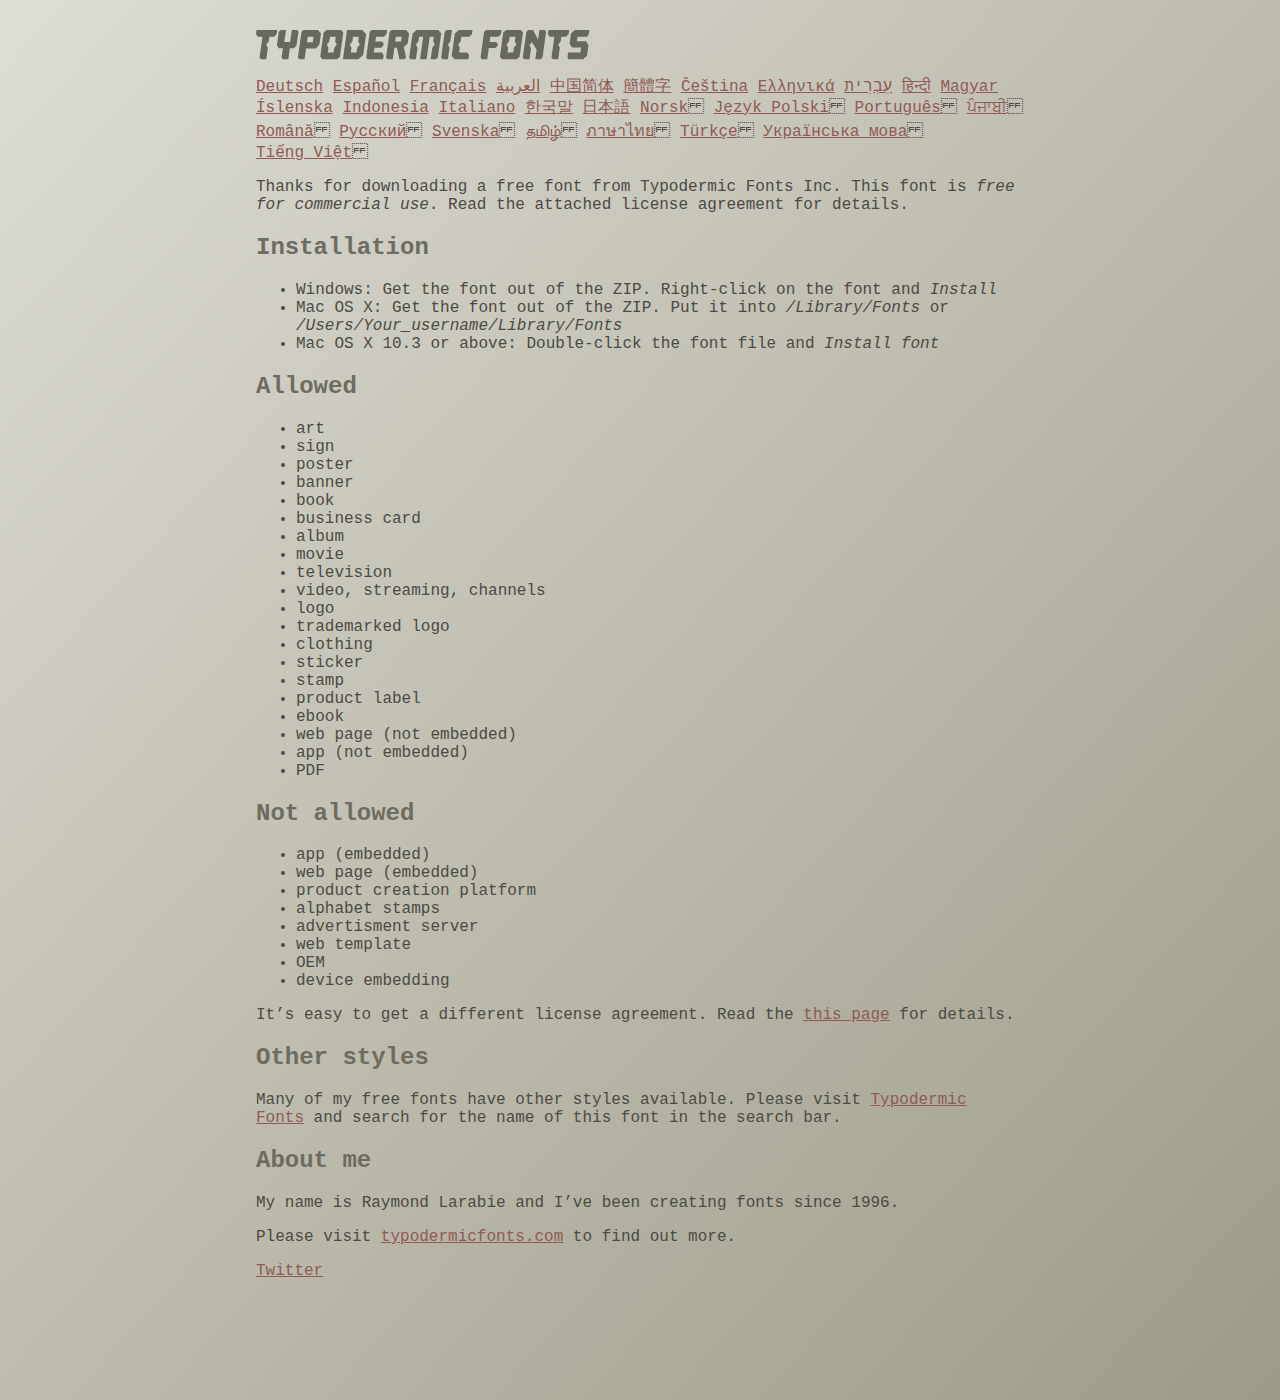
<file: Multimedia/fonts/read-this.html>
<head>
<meta http-equiv="Content-Type" content="text/html; charset=utf-8">
<title>Typodermic Fonts Inc. Freeware Font instructions 2014</title>
<style type="text/css">
body {
	margin:30px 20% 120px 20%;
	padding:0px;
	font-family:Consolas, Courier, sans-serif;
	color:#4c4b44;
	background-color:#c2c1b3;

/* IE10 Consumer Preview */ 
background-image: -ms-linear-gradient(top left, #DEDDD6 0%, #9D9B87 100%);

/* Mozilla Firefox */ 
background-image: -moz-linear-gradient(top left, #DEDDD6 0%, #9D9B87 100%);

/* Opera */ 
background-image: -o-linear-gradient(top left, #DEDDD6 0%, #9D9B87 100%);

/* Webkit (Safari/Chrome 10) */ 
background-image: -webkit-gradient(linear, left top, right bottom, color-stop(0, #DEDDD6), color-stop(1, #9D9B87));

/* Webkit (Chrome 11+) */ 
background-image: -webkit-linear-gradient(top left, #DEDDD6 0%, #9D9B87 100%);

/* W3C Markup, IE10 Release Preview */ 
background-image: linear-gradient(to bottom right, #DEDDD6 0%, #9D9B87 100%);

	}
h2 {color:#6d6c61;}
a {color:#8f5b54;}
a:hover {color:#ffffff; background-color:#9a998c;}
</style>
</head>

<body>

<svg width="350px" height="30px">
	<path fill="#69685D" d="M0,4.006L0.554,0h20.674l-0.553,4.006l-2.559,2.772h-4.688l-0.682,4.816l-2.515,3.026l1.663,3.07
		l-1.62,11.594H4.987l-1.448-1.79l2.94-20.716H1.791L0,4.006z"/>
	<path fill="#69685D" d="M35.8,0h5.285l1.408,1.791l-1.876,13.343l-2.515,3.111h-4.264l-1.534,11.04h-5.286l-1.449-1.79l1.322-9.25
		h-4.263l-1.705-3.111l1.875-13.343L24.76,0h5.242l-1.706,12.064h5.799L35.8,0z"/>
	<path fill="#69685D" d="M62.09,0l2.899,3.453L63.412,14.58l-3.496,3.962h-9.805l-1.491,10.742h-5.244l-1.493-1.79l3.625-25.704
		L47.469,0H62.09z M50.965,12.362h5.797l0.81-5.583h-5.799L50.965,12.362z"/>
	<path fill="#69685D" d="M64.256,26.642l3.367-24.041L70.523,0h14.664l2.132,2.601l-3.368,24.041l-2.856,2.643H66.431L64.256,26.642
		z M73.335,11.595l-2.514,3.026l1.663,3.07l-0.683,4.816H77.6l0.68-4.816l2.516-3.07l-1.663-3.026l0.681-4.816h-5.796L73.335,11.595
		z"/>
	<path fill="#69685D" d="M86.926,29.285L91.017,0h15.518l3.581,4.307l-2.899,20.673l-4.774,4.305H86.926z M96.345,11.595
		l-2.515,3.026l1.664,3.07l-0.683,4.816h5.798l0.681-4.816l2.516-3.07l-1.663-3.026l0.681-4.816h-5.796L96.345,11.595z"/>
	<path fill="#69685D" d="M127.114,29.285h-15.473l-1.492-1.79l3.624-25.704L115.731,0h15.389l-0.554,4.006l-2.557,2.772h-7.971
		l-0.684,4.816h6.906l1.662,3.026l-2.515,3.111h-6.905l-0.683,4.775h8.057l1.791,2.771L127.114,29.285z"/>
	<path fill="#69685D" d="M150.21,0l2.898,3.453l-1.405,9.977l-3.881,3.452l2.217,10.613l-1.748,1.79h-4.944l-2.387-11.553h-2.6
		l-1.622,11.553h-5.241l-1.493-1.79l3.624-25.704L135.588,0H150.21z M145.691,6.779h-5.796l-0.683,4.816h5.799L145.691,6.779z"/>
	<path fill="#69685D" d="M159.92,29.285h-5.242l-1.492-1.79l3.41-24.042L160.432,0h21.911l2.897,3.453l-3.409,24.042l-1.876,1.79
		h-5.284l1.617-11.594l2.517-3.07l-1.662-3.026l0.681-4.816h-4.092l-3.154,22.506h-6.522l3.155-22.506h-4.134l-0.683,4.816
		l-2.515,3.026l1.663,3.07L159.92,29.285z"/>
	<path fill="#69685D" d="M191.879,29.285h-5.244l-1.492-1.79l3.624-25.704L190.728,0h5.242l-1.619,11.595l-2.516,3.026l1.663,3.07
		L191.879,29.285z"/>
	<path fill="#69685D" d="M213.018,25.279l-0.554,4.006h-13.854l-2.899-3.494l3.156-22.338L202.702,0h13.854l-0.555,4.006
		l-2.558,2.772h-8.1l-0.683,4.816l-2.515,3.026l1.663,3.07l-0.683,4.816h8.1L213.018,25.279z"/>
	<path fill="#69685D" d="M226.007,29.285l-1.492-1.79l3.624-25.704L230.1,0h15.473l-0.554,4.006l-2.557,2.772h-8.058l-0.724,5.115
		h6.818l1.664,3.07l-2.557,3.11h-6.82l-1.535,11.211H226.007z"/>
	<path fill="#69685D" d="M243.903,26.642l3.368-24.041L250.17,0h14.663l2.131,2.601l-3.367,24.041l-2.855,2.643h-14.664
		L243.903,26.642z M252.983,11.595l-2.516,3.026l1.662,3.07l-0.681,4.816h5.796l0.684-4.816l2.515-3.07l-1.664-3.026l0.684-4.816
		h-5.798L252.983,11.595z"/>
	<path fill="#69685D" d="M280.639,19.822l-4.731-7.758l-2.516,3.069l1.662,3.069l-1.533,11.082h-5.244l-1.493-1.79l3.626-25.704
		L272.37,0h4.773l4.902,9.677L283.41,0h5.285l1.407,1.791l-3.623,25.704l-1.877,1.79h-5.285L280.639,19.822z"/>
	<path fill="#69685D" d="M291.926,4.006L292.48,0h20.674l-0.554,4.006l-2.557,2.772h-4.691l-0.681,4.816l-2.516,3.026l1.664,3.07
		l-1.621,11.594h-5.285l-1.451-1.79l2.942-20.716h-4.689L291.926,4.006z"/>
	<path fill="#69685D" d="M325.168,17.478h-9.209l-2.387-3.923l1.45-10.102L318.857,0h14.452l-0.682,4.86l-1.621,1.918h-9.506
		l-0.64,4.561h9.208l2.388,3.878l-1.493,10.572l-3.836,3.494h-14.579l-1.107-1.917l0.682-4.86h12.362L325.168,17.478z"/>
</svg>

<br>

<p translate="no">

<a href="https://translate.google.com/translate?hl=en&sl=en&tl=de&u=https://typodermicfonts.com/wp-content/uploads/2021/04/read-this.html&sandbox=0&usg=ALkJrhivq6___mill12Uw6fPvMWyJxstkw">Deutsch</a>

<a href="https://translate.google.com/translate?hl=en&sl=en&tl=es&u=https://typodermicfonts.com/wp-content/uploads/2021/04/read-this.html&sandbox=0&usg=ALkJrhjAt3cpinDeMTX6Ro8UcZFqaE8K5Q">Español</a>

<a href="https://translate.google.com/translate?hl=en&sl=en&tl=fr&u=https://typodermicfonts.com/wp-content/uploads/2021/04/read-this.html&sandbox=0&usg=ALkJrhjObLPhFyyhwigF-dBoOZ3eXYdDsw">Français</a>

<a href="https://translate.google.com/translate?hl=en&sl=en&tl=ar&u=https://typodermicfonts.com/wp-content/uploads/2021/04/read-this.html&sandbox=0&usg=ALkJrhg2hs-st3zodt-AjmoeuPHfyJsTEg">العربية</a>

<a href="https://translate.google.com/translate?hl=en&sl=en&tl=zh-CN&u=https://typodermicfonts.com/wp-content/uploads/2021/04/read-this.html&sandbox=0&usg=ALkJrhiilVnjG1Ks0DN7UyRqbKExhxAT-Q">中国简体</a>

<a href="https://translate.google.com/translate?hl=en&sl=en&tl=zh-TW&u=https://typodermicfonts.com/wp-content/uploads/2021/04/read-this.html&sandbox=0&usg=ALkJrhiSCPRAYToARlHI4kxIK9eCIFKQhw">簡體字</a>

<a href="https://translate.google.com/translate?hl=en&sl=en&tl=cs&u=https://typodermicfonts.com/wp-content/uploads/2021/04/read-this.html&sandbox=0&usg=ALkJrhj3z2HOOmCXLT-ApYW2SCeBvTGvTA">Čeština</a>

<a href="https://translate.google.com/translate?hl=en&sl=en&tl=el&u=https://typodermicfonts.com/wp-content/uploads/2021/04/read-this.html&sandbox=0&usg=ALkJrhhoORG-43TvZ2NVrll3T0oyOZE0VA">Ελληνικά</a>

<a href="https://translate.google.com/translate?hl=en&sl=en&tl=iw&u=https://typodermicfonts.com/wp-content/uploads/2021/04/read-this.html&sandbox=0&usg=ALkJrhiP4kLXdDxVNuV6-9tHJ8Tbt-1xKw">עִבְרִית</a>

<a href="https://translate.google.com/translate?hl=en&sl=en&tl=hi&u=https://typodermicfonts.com/wp-content/uploads/2021/04/read-this.html&sandbox=0&usg=ALkJrhhJmUufReWrMTSaGKPPOqV7q5jpGQ">हिन्दी</a>

<a href="https://translate.google.com/translate?hl=en&sl=en&tl=hu&u=https://typodermicfonts.com/wp-content/uploads/2021/04/read-this.html&sandbox=0&usg=ALkJrhgfcL_UwP3jkr6Vvq35rkhETFuTug">Magyar</a>

<a href="https://translate.google.com/translate?hl=en&sl=en&tl=is&u=https://typodermicfonts.com/wp-content/uploads/2021/04/read-this.html&sandbox=0&usg=ALkJrhjpK9lELyRP50Vv3RNgqCJDb6d-GQ">Íslenska</a>

<a href="https://translate.google.com/translate?hl=en&sl=en&tl=id&u=https://typodermicfonts.com/wp-content/uploads/2021/04/read-this.html&sandbox=0&usg=ALkJrhiExV3gmyXBUVqcwNiGiUWQSRrgIQ">Indonesia</a>

<a href="https://translate.google.com/translate?hl=en&sl=en&tl=it&u=https://typodermicfonts.com/wp-content/uploads/2021/04/read-this.html&sandbox=0&usg=ALkJrhgMr2_uulaLYRSFz8C34rtcbN6XEg">Italiano</a>

<a href="https://translate.google.com/translate?hl=en&sl=en&tl=ko&u=https://typodermicfonts.com/wp-content/uploads/2021/04/read-this.html&sandbox=0&usg=ALkJrhhl_nNXiOMIiBERq879UXH1XYfZGw">한국말</a>

<a href="https://translate.google.com/translate?hl=en&ie=UTF8&prev=_t&sl=en&tl=ja&u=https://typodermicfonts.com/wp-content/uploads/2021/04/read-this.html&sandbox=0&usg=ALkJrhi2FvSFgSUub72-Sq2moIRAosCiLA">日本語</a>

<a href="https://translate.google.com/translate?hl=en&sl=en&tl=no&u=https://typodermicfonts.com/wp-content/uploads/2021/04/read-this.html&sandbox=0&usg=ALkJrhhnf9AGd5hfxwA04e1w-tfYPha1ww">Norsk</a>
<a href="https://translate.google.com/translate?hl=en&sl=en&tl=pl&u=https://typodermicfonts.com/wp-content/uploads/2021/04/read-this.html&sandbox=0&usg=ALkJrhjZTe5eJRrZffLe0zgqEHPrMb8pOQ">Język&nbsp;Polski</a>
<a href="https://translate.google.com/translate?hl=en&sl=en&tl=pt-BR&u=https://typodermicfonts.com/wp-content/uploads/2021/04/read-this.html&sandbox=0&usg=ALkJrhg-zp3i6AcZCv02ONjZ5YvkcCFDBw">Português</a>
<a href="https://translate.google.com/translate?hl=en&sl=en&tl=pa&u=https://typodermicfonts.com/wp-content/uploads/2021/04/read-this.html&sandbox=0&usg=ALkJrhhPEMoYvW59_DJT7y6fxgG2IMh23A">ਪੰਜਾਬੀ</a>
<a href="https://translate.google.com/translate?hl=en&sl=en&tl=ro&u=https://typodermicfonts.com/wp-content/uploads/2021/04/read-this.html&sandbox=0&usg=ALkJrhgD0R8zxuQQh-YmFpQTJdvjhAYm2A">Română</a>
<a href="https://translate.google.com/translate?hl=en&sl=en&tl=ru&u=https://typodermicfonts.com/wp-content/uploads/2021/04/read-this.html&sandbox=0&usg=ALkJrhgI6c7Pd-FCcipT4xc2NPTefj5JJg">Русский</a>
<a href="https://translate.google.com/translate?hl=en&sl=en&tl=sv&u=https://typodermicfonts.com/wp-content/uploads/2021/04/read-this.html&sandbox=0&usg=ALkJrhhA8gW_-rjCbZQ5TK46zFMB3_StEQ">Svenska</a>
<a href="https://translate.google.com/translate?hl=en&sl=en&tl=ta&u=https://typodermicfonts.com/wp-content/uploads/2021/04/read-this.html&sandbox=0&usg=ALkJrhiwxxCEPzu3pHBXP-fbTZaOzYqe3g">தமிழ்</a>
<a href="https://translate.google.com/translate?hl=en&sl=en&tl=th&u=https://typodermicfonts.com/wp-content/uploads/2021/04/read-this.html&sandbox=0&usg=ALkJrhjP1N1DRUB1M81k5mi5KnRtt5C2-Q">ภาษาไทย</a>
<a href="https://translate.google.com/translate?hl=en&sl=en&tl=tr&u=https://typodermicfonts.com/wp-content/uploads/2021/04/read-this.html&sandbox=0&usg=ALkJrhiTYbD039OWznCcGyQnMy89_v-1gA">Türkçe</a>
<a href="https://translate.google.com/translate?hl=en&sl=en&tl=uk&u=http%3A%2F%2Ftypodermicfonts.com%2Fwp-content%2Fuploads%2F2014%2F02%2Fread-this.html">Українська&nbsp;мова</a>
<a href="https://translate.google.com/translate?hl=en&sl=en&tl=vi&u=https://typodermicfonts.com/wp-content/uploads/2021/04/read-this.html&sandbox=0&usg=ALkJrhirTQPOLCZognLpxOvJQT_158y07A">Tiếng&nbsp;Việt</a>
</p>


<p>Thanks for downloading a free font from <span translate="no">Typodermic Fonts Inc.</span> This font is <em>free for commercial use</em>. Read the attached license agreement for details.</p>


<h2>Installation</h2>

<ul>
<li>Windows: Get the font out of the ZIP. Right-click on the font and <em>Install</em>
<li>Mac OS X: Get the font out of the ZIP. Put it into <cite translate="no">/Library/Fonts</cite> or <cite translate="no">/Users/Your_username/Library/Fonts</cite>
<li>Mac OS X 10.3 or above: Double-click the font file and <em>Install font</em>
</ul>


<h2>Allowed</h2>

<ul>
<li>art
<li>sign
<li>poster
<li>banner
<li>book
<li>business card
<li>album
<li>movie
<li>television
<li>video, streaming, channels
<li>logo
<li>trademarked logo
<li>clothing
<li>sticker
<li>stamp
<li>product label
<li>ebook
<li>web page (not embedded)
<li>app (not embedded)
<li>PDF
</ul>

<h2>Not allowed</h2>

<ul>
<li>app (embedded)
<li>web page (embedded)
<li>product creation platform
<li>alphabet stamps
<li>advertisment server
<li>web template
<li>OEM
<li>device embedding
</ul>

<p>It&rsquo;s easy to get a different license agreement. Read the <a href="https://typodermicfonts.com/custom/">this page</a> for details.</p>

<h2>Other styles</h2>

<p>Many of my free fonts have other styles available. Please visit <a href="https://typodermicfonts.com">Typodermic Fonts</a> and search for the name of this font in the search bar.</p>


<h2>About me</h2>

<p>My name is <span translate="no">Raymond Larabie</span> and I&rsquo;ve been creating fonts since 1996.</p>

<p>Please visit <a href="https://typodermicfonts.com">typodermicfonts.com</a> to find out more.</p>
<p translate="no"><p><a href="https://twitter.com/typodermic">Twitter</a></p>


</body>
</file>
<file: css/style.css>
/*FUENTES AGREGADAS  */
@font-face {
    font-family: fontuno;
    src: url(/Multimedia/fonts/LEMONMILK-RegularItalic.otf);
}
@font-face{
    font-family: fontdos;
    src: url(/Multimedia/fonts/LEMONMILK-BoldItalic.otf);
}




                                                    /* HEADER */

header{
    padding: 3rem;
}






                                                    /*  NAVBAR */
nav{
    padding:15rem;
    height: 5rem;
    font-weight: bold;
    border-radius: 10%;
}

                                                    /* SECCION A */
h2{
    padding-bottom: 4rem;
    font-size: 3rem;
    font-family: monospace;
    text-decoration: underline;
}

h2:hover{
    transform: scale(120%);
    transition: all 2s;
}

.seccionA{
    padding: 4rem;
}
                                                    /* FOOTER   */
footer{
    background-image: url(/Multimedia/img/fondo1.png);
    background-position: bottom;
    border: 1rem double black;
    margin-bottom: 2rem;
}
footer p{
padding-top: 1rem;
font-weight: bold;
font-family: monospace;
}
.iconsF{
    padding-top: 4rem;
}

.anim:hover{
    transform: scale(130%);
    transition: all 1.5s;
}



                                                    /* PRODUCTOS */

.card:hover{
    transform: scale(120%);
    transition: all 2s;

}



                                                    /* SOBRE NOSOTROS */



.bio{
    margin-top: 1rem;
    font-family: fontuno;
    padding: 5rem;
    border: 1rem double black;
    border-radius: 5%;
    font-size: 20px;
}

.bio:hover{
    background-color: rgb(221, 219, 219);
    transition: all 2s;
}


                                                    /* COMO TRABAJAMOS */

.howww{
    font-size: 20px;
}


@media screen and (max-width:1200px){
    .howww{
        padding: 1rem;
        font-size:15px;
        text-align: center;
    }
    .bio{
        padding: 1rem;
        font-size: 13px;

    }
    
}
</file>
<file: css/style2.css>
/* VARIABLES */
/* MAPA DE BG COLORS */
/* mixin */
.seccionA {
  padding: 4rem;
}

/* FOOTER */
footer {
  background-image: url(/Multimedia/img/fondo1.png);
  background-position: bottom;
  border: 1rem double black;
  margin-bottom: 2rem;
}
footer p {
  padding-top: 1rem;
  font-weight: bold;
  font-family: monospace;
}

/* TITTLE-SUBT */
h1 {
  font-size: 3rem;
  font-family: monospace;
  text-decoration: underline;
}

h2 {
  padding-bottom: 4rem;
  font-size: 2rem;
  font-family: monospace;
  text-decoration: underline;
}
h2:hover {
  transform: scale(120%);
  transition: all 2s;
}

/* SOBRE NOSOTROS */
.bio, .howww {
  padding: 4rem;
  margin-top: 1rem;
  font-family: fontuno;
  border: 1rem double black;
  border-radius: 5%;
  font-size: 20px;
}
.bio:hover, .howww:hover {
  background-color: rgb(209, 209, 209);
  transition: all 2s;
}

@media screen and (max-width: 1200px) {
  .bio, .howww {
    padding: 1rem;
    font-size: 13px;
  }
}
/* COMO TRABAJAMOS */
@media screen and (max-width: 1200px) {
  .howww {
    padding: 1rem;
    font-size: 15px;
    text-align: center;
  }
}
/* EXTEND */

/*# sourceMappingURL=style2.css.map */
</file>
